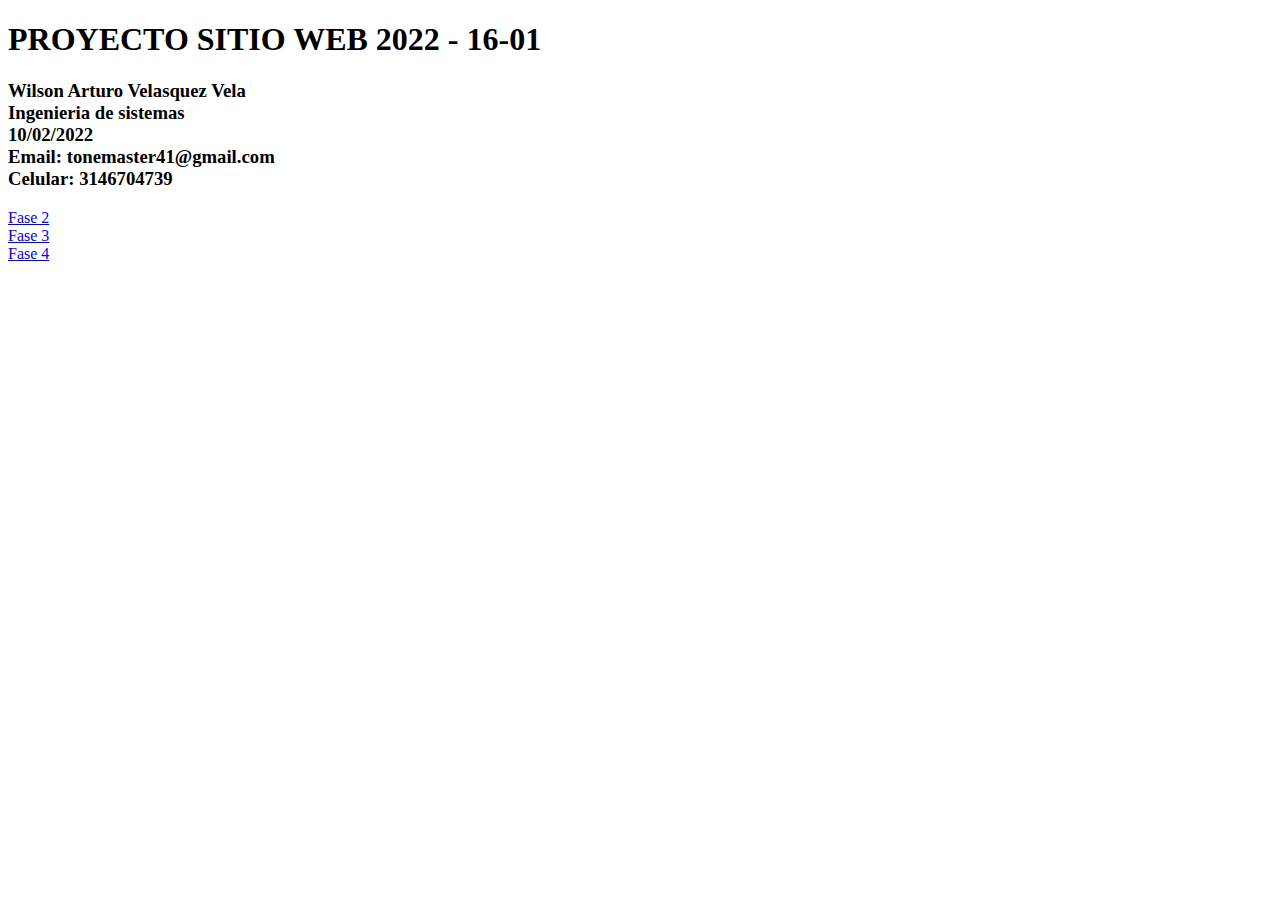
<file: index.html>
<!DOCTYPE html>
<html lang="es">

<head>
    <meta charset="UTF-8">
    <meta http-equiv="X-UA-Compatible" content="IE=edge">
    <meta name="viewport" content="width=device-width, initial-scale=1.0">
    <title>Proyecto sitio web 2022 - 16-01</title>
</head>

<body>
    <h1>PROYECTO SITIO WEB 2022 - 16-01</h1>
    <h3>
        Wilson Arturo Velasquez Vela <br />
        Ingenieria de sistemas <br />
        10/02/2022 <br />
        Email: tonemaster41@gmail.com <br />
        Celular: 3146704739 <br />
    </h3>
    <p>
        <a href="fase2/desing.html">Fase 2</a><br />
        <a href="fase3/index.html">Fase 3</a><br />
        <a href="fase4/index.html">Fase 4</a>
    </p>

</body>

</html>
</file>
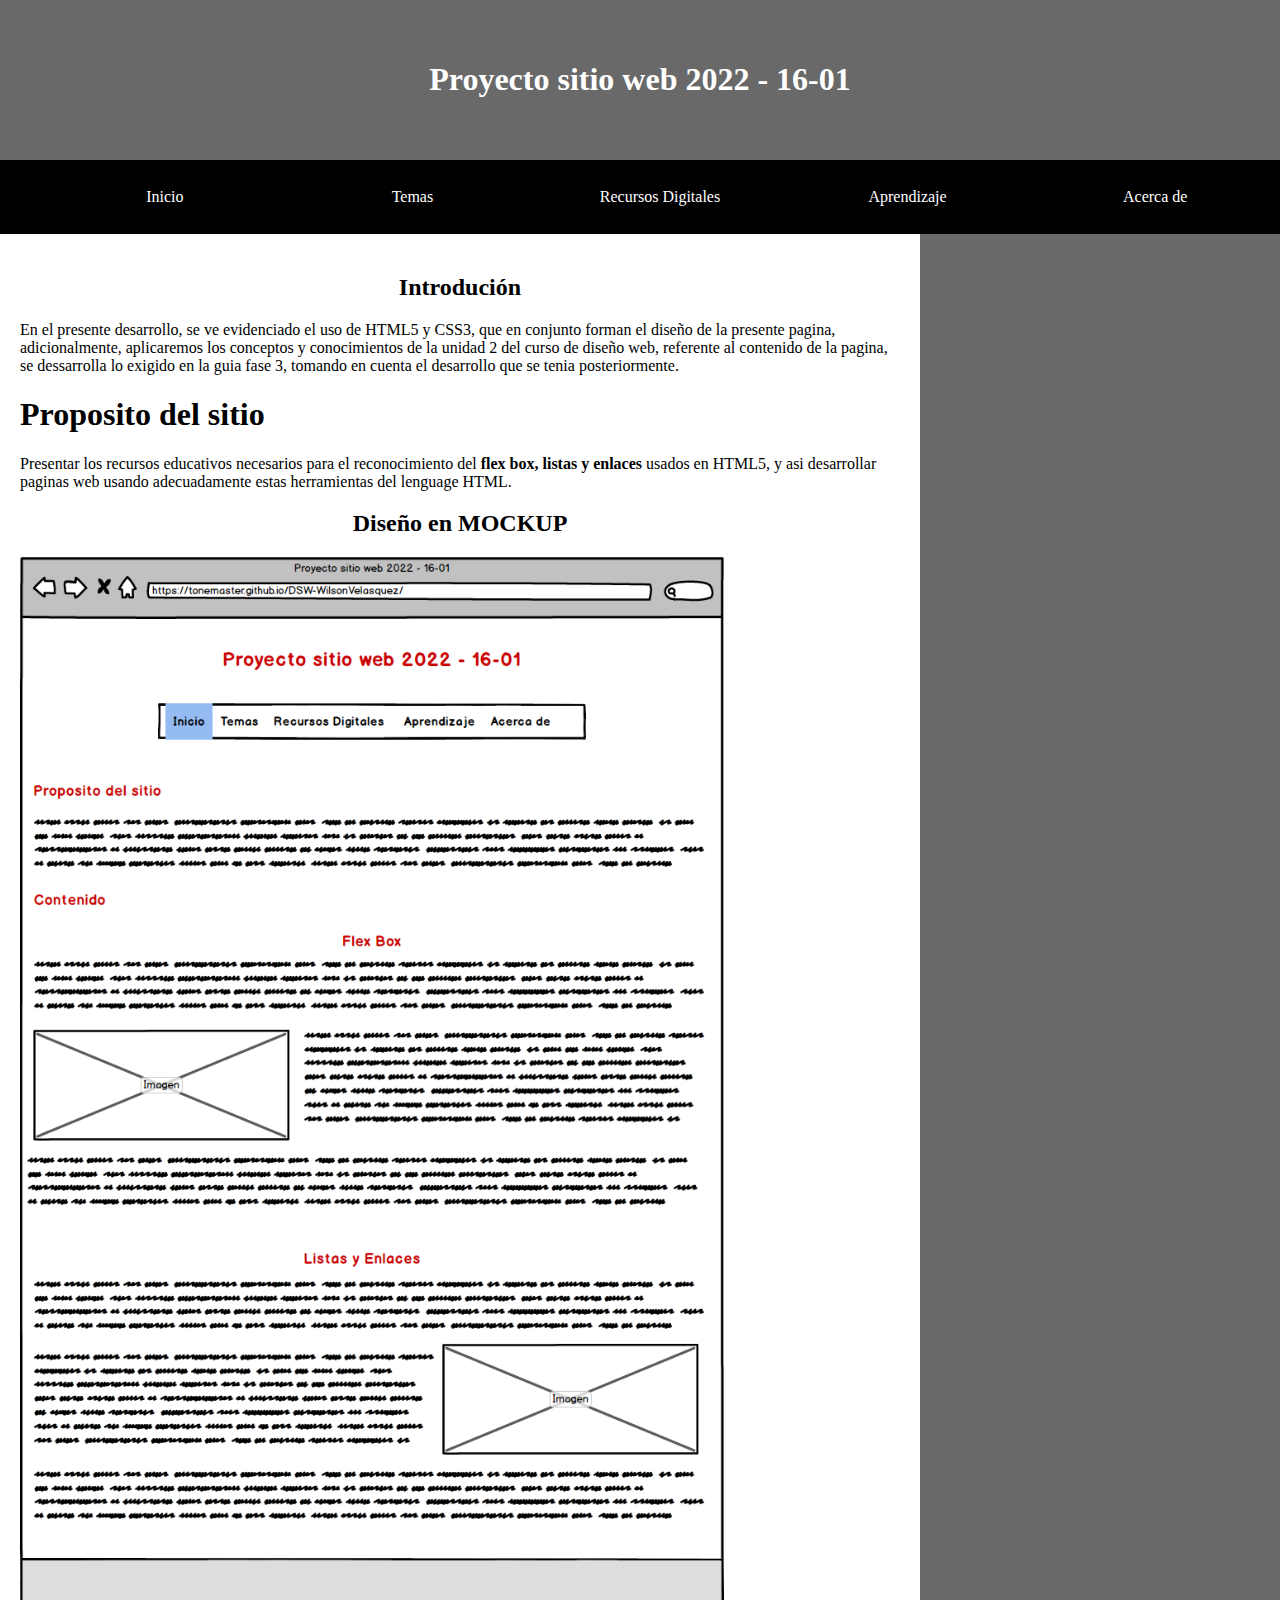
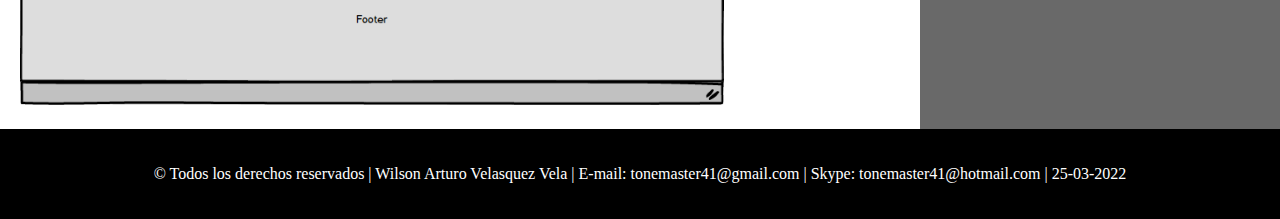
<file: fase3/index.html>
<!DOCTYPE html>
<html lang="es">

<head>
    <meta charset="UTF-8">
    <meta http-equiv="X-UA-Compatible" content="IE=edge">
    <meta name="viewport" content="width=device-width, initial-scale=1.0">
    <title>Proyecto sitio web 2022 - 16-01</title>
    <link rel="stylesheet" href="css/style.css">
</head>

<body>
    <header>
        <h1>Proyecto sitio web 2022 - 16-01</h1>
    </header>
    <nav class="menu">
        <ul>
            <li><a href="index.html">Inicio</a></li>
            <li><a href="#">Temas</a>
                <ul class="submenu">
                    <li><a href="tema1.html">Tema 1</a></li>
                    <li><a href="tema2.html">Tema 2</a></li>
                </ul>
            </li>
            <li><a href="#">Recursos Digitales</a>
                <ul class="submenu">
                    <li><a href="recurso1.html">Recurso 1</a></li>
                    <li><a href="recurso2.html">Recurso 2</a></li>
                </ul>
            </li>
            <li><a href="#">Aprendizaje</a>
                <ul class="submenu">
                    <li><a href="actividad1.html">Actividad 1</a></li>
                    <li><a href="actividad2.html">Actividad 2</a></li>
                </ul>
            </li>
            <li><a href="#">Acerca de</a>
                <ul class="submenu">
                    <li><a href="autor.html">Autor</a>
                    </li>
                </ul>
            </li>
        </ul>
    </nav>

    <section>
        <article>
            <h2>
                <center>Introdución</center>
            </h2>
            <p>En el presente desarrollo, se ve evidenciado el uso de HTML5 y CSS3, que en conjunto forman el diseño de la presente pagina, adicionalmente, aplicaremos los conceptos y conocimientos de la unidad 2 del curso
                de diseño web, referente al contenido de la pagina, se dessarrolla lo exigido en la guia fase 3, tomando en
                cuenta el desarrollo que se tenia posteriormente.
            </p>
            <h1>Proposito del sitio</h1>
            <p>Presentar los recursos educativos necesarios para el reconocimiento del <strong>flex box, listas y
                    enlaces</strong> usados en HTML5, y asi desarrollar paginas web usando adecuadamente estas
                herramientas
                del lenguage
                HTML.</p>




            <h2>
                <center>Diseño en MOCKUP</center>
            </h2>
            <img src="Recursos/DSW_Fase2_Mockup.png" alt="Diseño del sitio en Mockup" width="80%">

        </article>

        <aside>
            <iframe
                src="https://www.facebook.com/plugins/page.php?href=https%3A%2F%2Fwww.facebook.com%2FUniversidadUNAD%2F&tabs=timeline&width=340&height=700&small_header=false&adapt_container_width=true&hide_cover=false&show_facepile=true&appId"
                width="340" height="700" style="border:none;overflow:hidden" scrolling="no" frameborder="0"
                allowfullscreen="true"
                allow="autoplay; clipboard-write; encrypted-media; picture-in-picture; web-share">
            </iframe>
        </aside>

    </section>

    <footer>
        <p> &copy; Todos los derechos reservados | Wilson Arturo Velasquez Vela | E-mail: tonemaster41@gmail.com |
            Skype: tonemaster41@hotmail.com | 25-03-2022</p>
    </footer>

</body>

</html>
</file>
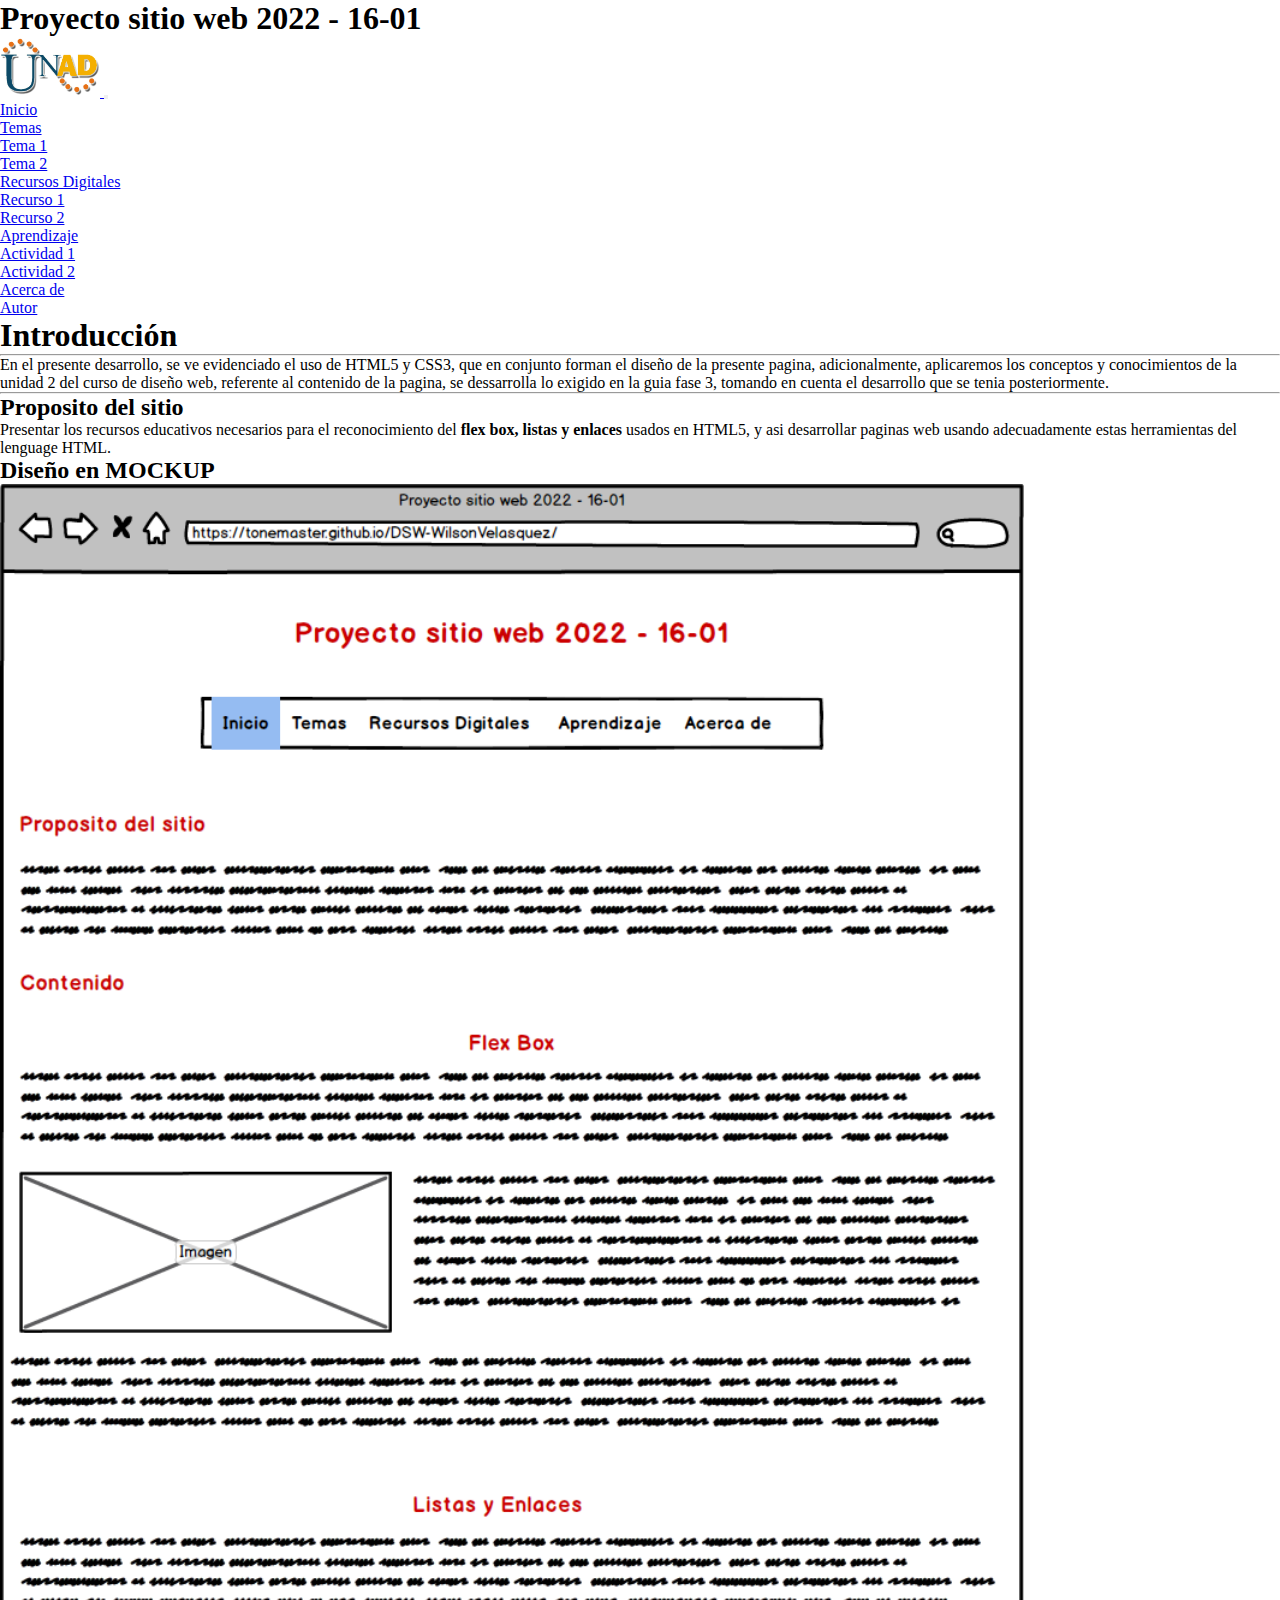
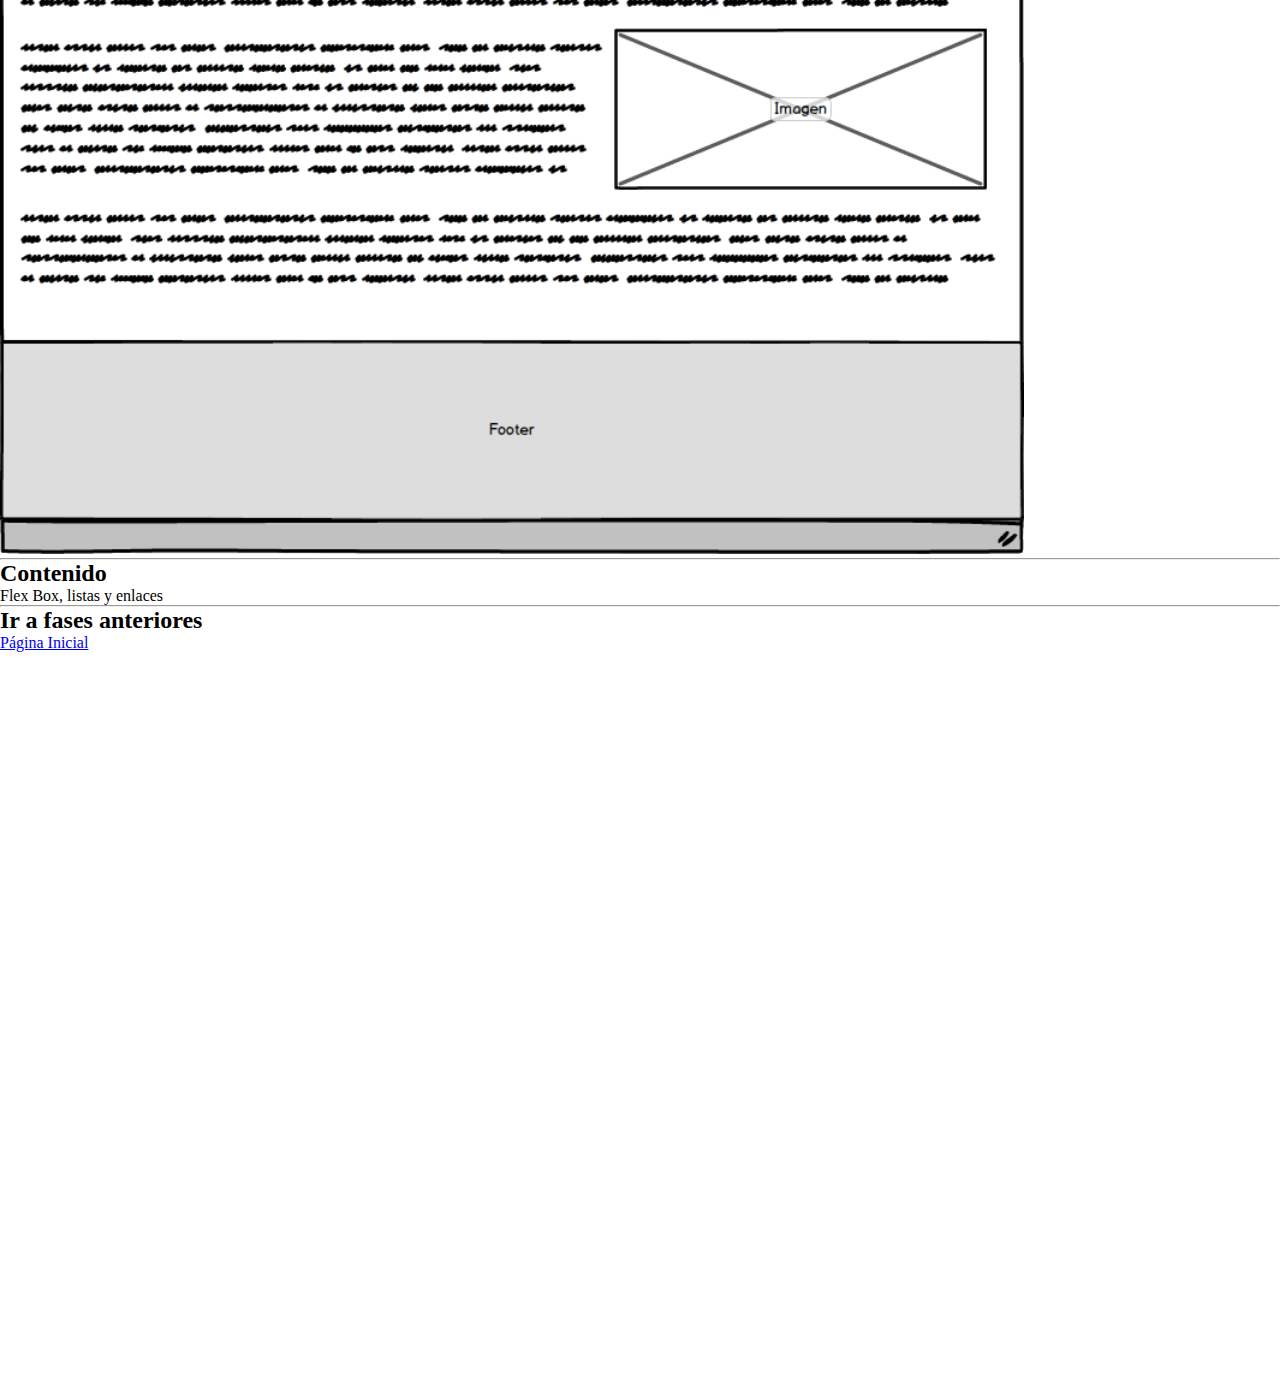
<file: fase4/index.html>
<!DOCTYPE html>
<html lang="es">

<head>
    <meta charset="UTF-8">
    <meta http-equiv="X-UA-Compatible" content="IE=edge">
    <meta name="viewport" content="width=device-width, initial-scale=1.0">
    <meta name="description" content="Pagina principal del proyecto de diseño web 2022 - 16-01">
    <title>Proyecto sitio web 2022 - 16-01</title>
    <link href="https://cdn.jsdelivr.net/npm/bootstrap@5.0.2/dist/css/bootstrap.min.css" rel="stylesheet"
        integrity="sha384-EVSTQN3/azprG1Anm3QDgpJLIm9Nao0Yz1ztcQTwFspd3yD65VohhpuuCOmLASjC" crossorigin="anonymous">
    <link rel="stylesheet" href="css/main.css">

</head>

<body>
    <div class="container-fluid">
        <header class="row py-5 bg-light">
            <div class="col text-center fw-normal">
                <h1>Proyecto sitio web 2022 - 16-01</h1>
            </div>
        </header>
    </div>

    <nav class="navbar navbar-expand-sm navbar-dark bg-dark px-1">
        <div class="container-fluid">
            <a class="navbar-brand" href="index.html">
                <img src="Recursos/LOGO-3-UNAD.png" alt="logo unad" width="100">
            </a>
            <button class="navbar-toggler" type="button" data-bs-toggle="collapse" data-bs-target="#navbarNavDropdown"
                aria-controls="navbarNavDropdown" aria-expanded="false" aria-label="Toggle navigation">
                <span class="navbar-toggler-icon"></span>
            </button>


            <div class="collapse navbar-collapse justify-content-end" id="navbarNavDropdown">
                <ul class="navbar-nav">
                    <li class="nav-item"><a class="nav-link" href="index.html">Inicio</a></li>
                    <li class="nav-item dropdown">
                        <a class="nav-link dropdown-toggle" href="#" id="navbarDropdownMenuLink" role="button"
                            data-bs-toggle="dropdown" aria-expanded="false">
                            Temas
                        </a>
                        <ul class="dropdown-menu" aria-labelledby="navbarDropdownMenuLink">
                            <li><a class="dropdown-item" href="tema1.html">Tema 1</a></li>
                            <li><a class="dropdown-item" href="tema2.html">Tema 2</a></li>
                        </ul>
                    </li>
                    <li class="nav-item dropdown">
                        <a class="nav-link dropdown-toggle" href="#" id="navbarDropdownMenuLink" role="button"
                            data-bs-toggle="dropdown" aria-expanded="false">
                            Recursos Digitales
                        </a>
                        <ul class="dropdown-menu" aria-labelledby="navbarDropdownMenuLink">
                            <li><a class="dropdown-item" href="recurso1.html">Recurso 1</a></li>
                            <li><a class="dropdown-item" href="recurso2.html">Recurso 2</a></li>
                        </ul>
                    </li>
                    <li class="nav-item dropdown">
                        <a class="nav-link dropdown-toggle" href="#" id="navbarDropdownMenuLink" role="button"
                            data-bs-toggle="dropdown" aria-expanded="false">
                            Aprendizaje
                        </a>
                        <ul class="dropdown-menu" aria-labelledby="navbarDropdownMenuLink">
                            <li><a class="dropdown-item" href="actividad1.html">Actividad 1</a></li>
                            <li><a class="dropdown-item" href="actividad2.html">Actividad 2</a></li>
                        </ul>
                    </li>
                    <li class="nav-item dropdown">
                        <a class="nav-link dropdown-toggle" href="#" id="navbarDropdownMenuLink" role="button"
                            data-bs-toggle="dropdown" aria-expanded="false">
                            Acerca de
                        </a>
                        <ul class="dropdown-menu" aria-labelledby="navbarDropdownMenuLink">
                            <li><a class="dropdown-item" href="autor.html">Autor</a></li>
                        </ul>
                    </li>
                </ul>
            </div>
        </div>
    </nav>

    <section>
        <div class="container-fluid">
            <div class="row row-cols-md-2">
                <div class="col-md-9 col-sm-12 px-4 py-3">
                    <article>
                        <h1 class="text-center">
                            Introducción
                        </h1>
                        <hr>
                        <p>
                            En el presente desarrollo, se ve evidenciado el uso de HTML5 y CSS3, que en conjunto forman
                            el diseño de la presente pagina, adicionalmente, aplicaremos los conceptos y conocimientos
                            de la unidad 2 del curso
                            de diseño web, referente al contenido de la pagina, se dessarrolla lo exigido en la guia
                            fase 3, tomando en
                            cuenta el desarrollo que se tenia posteriormente.
                        </p>
                        <hr>

                        <h2>Proposito del sitio</h2>
                        <p>Presentar los recursos educativos necesarios para el reconocimiento del <strong>flex box,
                                listas y
                                enlaces</strong> usados en HTML5, y asi desarrollar paginas web usando adecuadamente
                            estas
                            herramientas
                            del lenguage
                            HTML.</p>

                        <h2 class="text-center">
                            Diseño en MOCKUP
                        </h2>
                        <img src="Recursos/DSW_Fase2_Mockup.png" alt="Diseño del sitio en Mockup" width="80%"
                            class="rounder mx-auto d-block">
                        <hr>
                        <h2>
                            Contenido
                        </h2>
                        <p>Flex Box, listas y enlaces</p>
                        <hr>
                        <h2>Ir a fases anteriores</h2>
                        <div class="text-center">
                            <a class="btn btn-warning" href="../index.html" role="button">Página Inicial</a>
                        </div>

                    </article>
                </div>

                <div class="col-md-3 col-sm-12 p-3 bg-secondary text-center">
                    <aside>
                        <iframe
                            src="https://www.facebook.com/plugins/page.php?href=https%3A%2F%2Fwww.facebook.com%2FUniversidadUNAD%2F&tabs=timeline&width=340&height=700&small_header=false&adapt_container_width=true&hide_cover=false&show_facepile=true&appId"
                            width="340" height="700" style="border:none;overflow:hidden" scrolling="no" frameborder="0"
                            allowfullscreen="true"
                            allow="autoplay; clipboard-write; encrypted-media; picture-in-picture; web-share">
                        </iframe>
                    </aside>
                </div>
            </div>
        </div>
    </section>




    <script src="https://cdn.jsdelivr.net/npm/bootstrap@5.0.2/dist/js/bootstrap.bundle.min.js"
        integrity="sha384-MrcW6ZMFYlzcLA8Nl+NtUVF0sA7MsXsP1UyJoMp4YLEuNSfAP+JcXn/tWtIaxVXM" crossorigin="anonymous">
        </script>

    <div id="footer">
        <div class="row justify-content-md-center py-5 bg-dark m-0">
            <div class="col text-center text-light fw-normal px-4">
                <p> &copy; Todos los derechos reservados | Wilson Arturo Velasquez Vela | E-mail: tonemaster41@gmail.com
                    | Skype: tonemaster41@hotmail.com | 25-03-2022</p>
            </div>
        </div>
    </div>
</body>

</html>
</file>
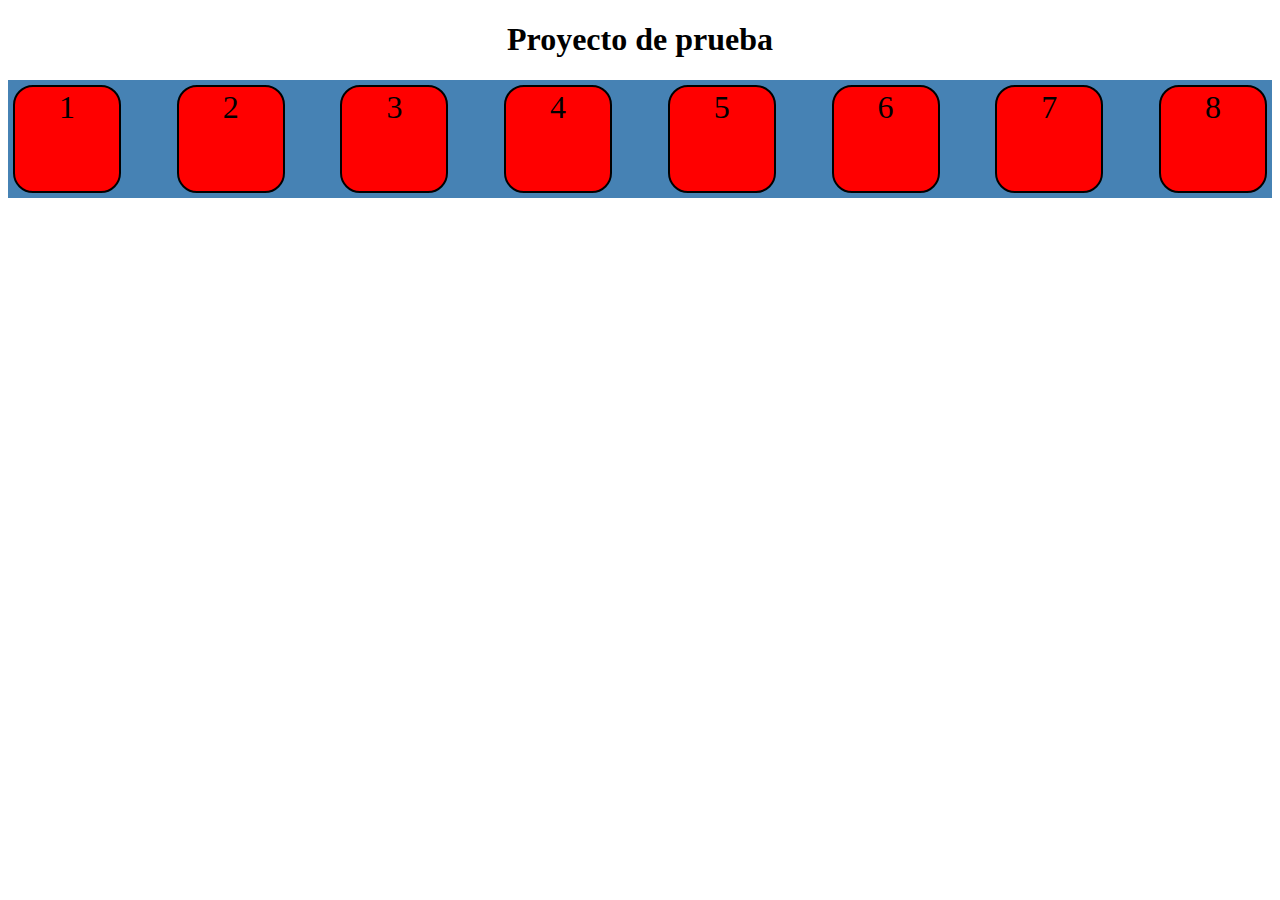
<file: prueba/index.html>
<!DOCTYPE html>
<html lang="en">

<head>
    <meta charset="UTF-8">
    <meta http-equiv="X-UA-Compatible" content="IE=edge">
    <meta name="viewport" content="width=device-width, initial-scale=1.0">
    <title>Document</title>
    <link rel="stylesheet" href="css/style.css">
</head>

<body>
    <header>
        <h1>Proyecto de prueba</h1>
    </header>

    <div class="contenedor">
        <div class="item">1</div>
        <div class="item">2</div>
        <div class="item">3</div>
        <div class="item">4</div>
        <div class="item">5</div>
        <div class="item">6</div>
        <div class="item">7</div>
        <div class="item">8</div>
    </div>

</body>

</html>
</file>
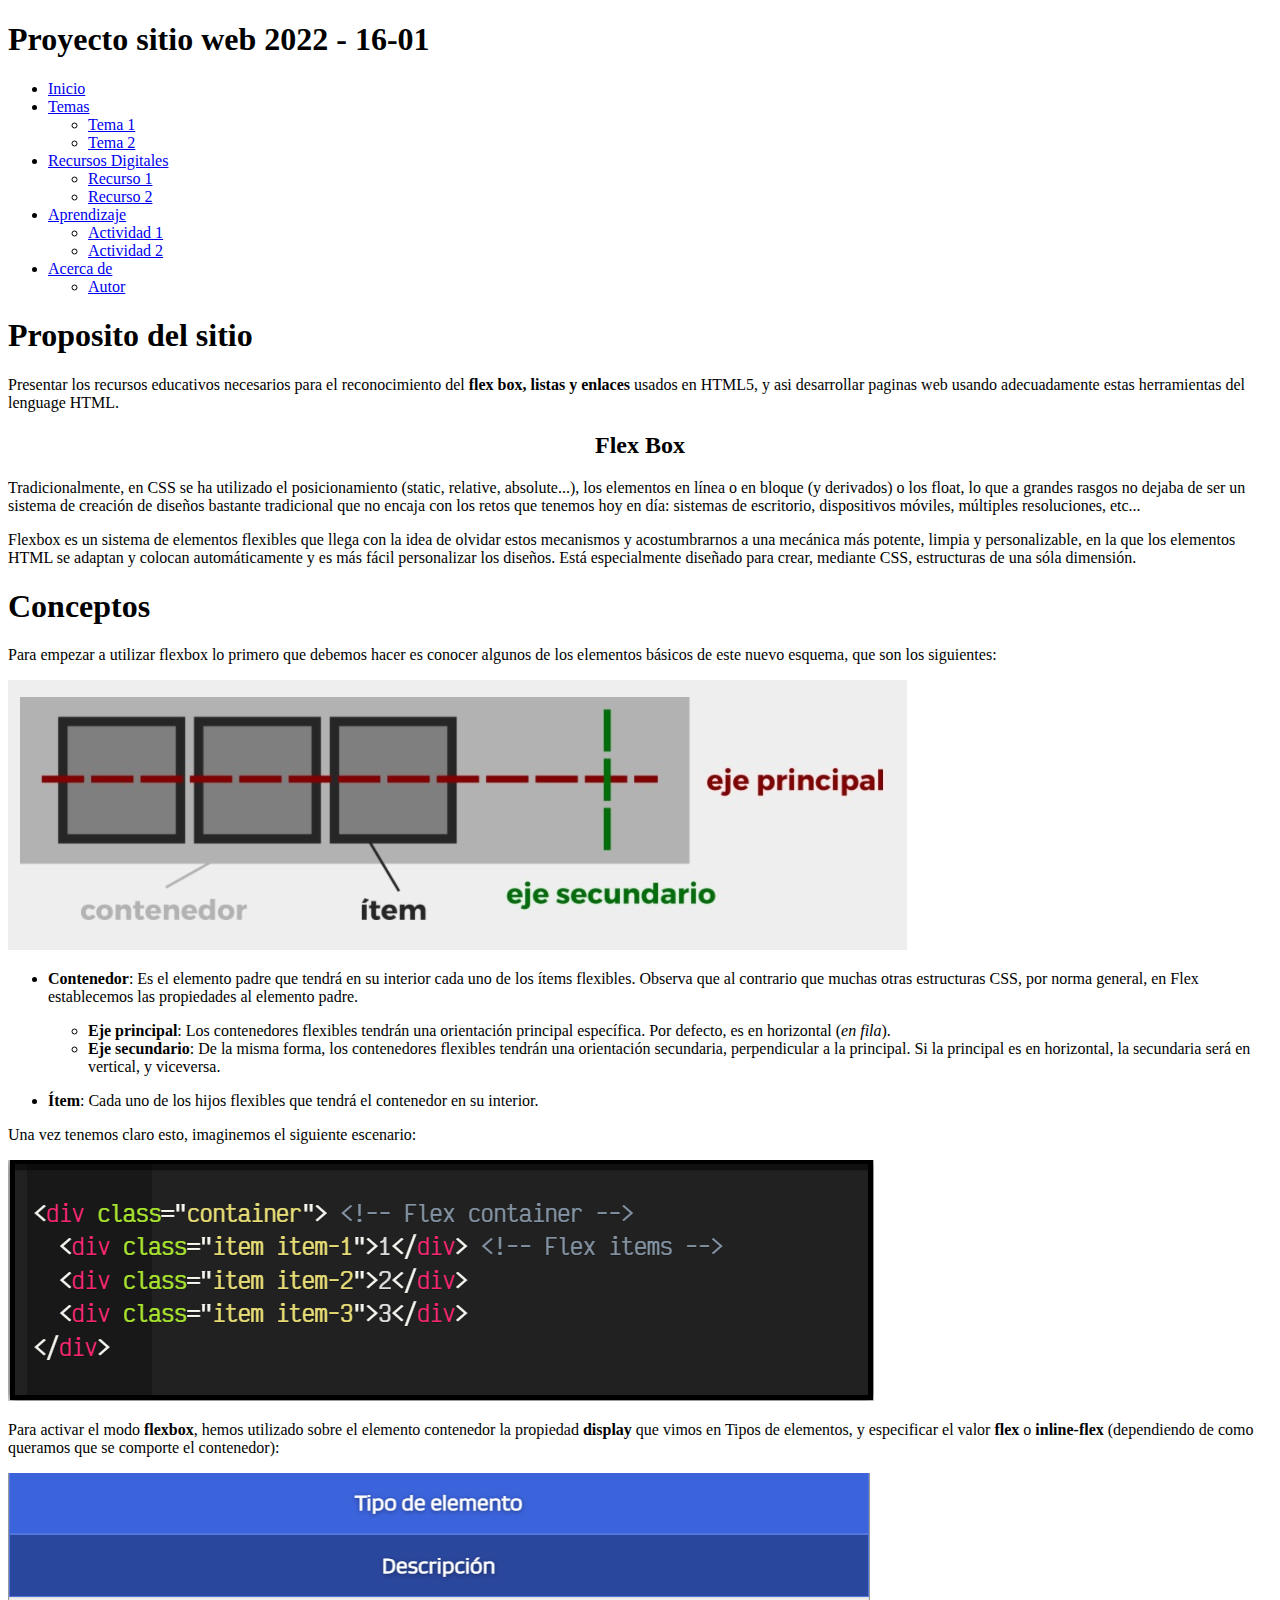
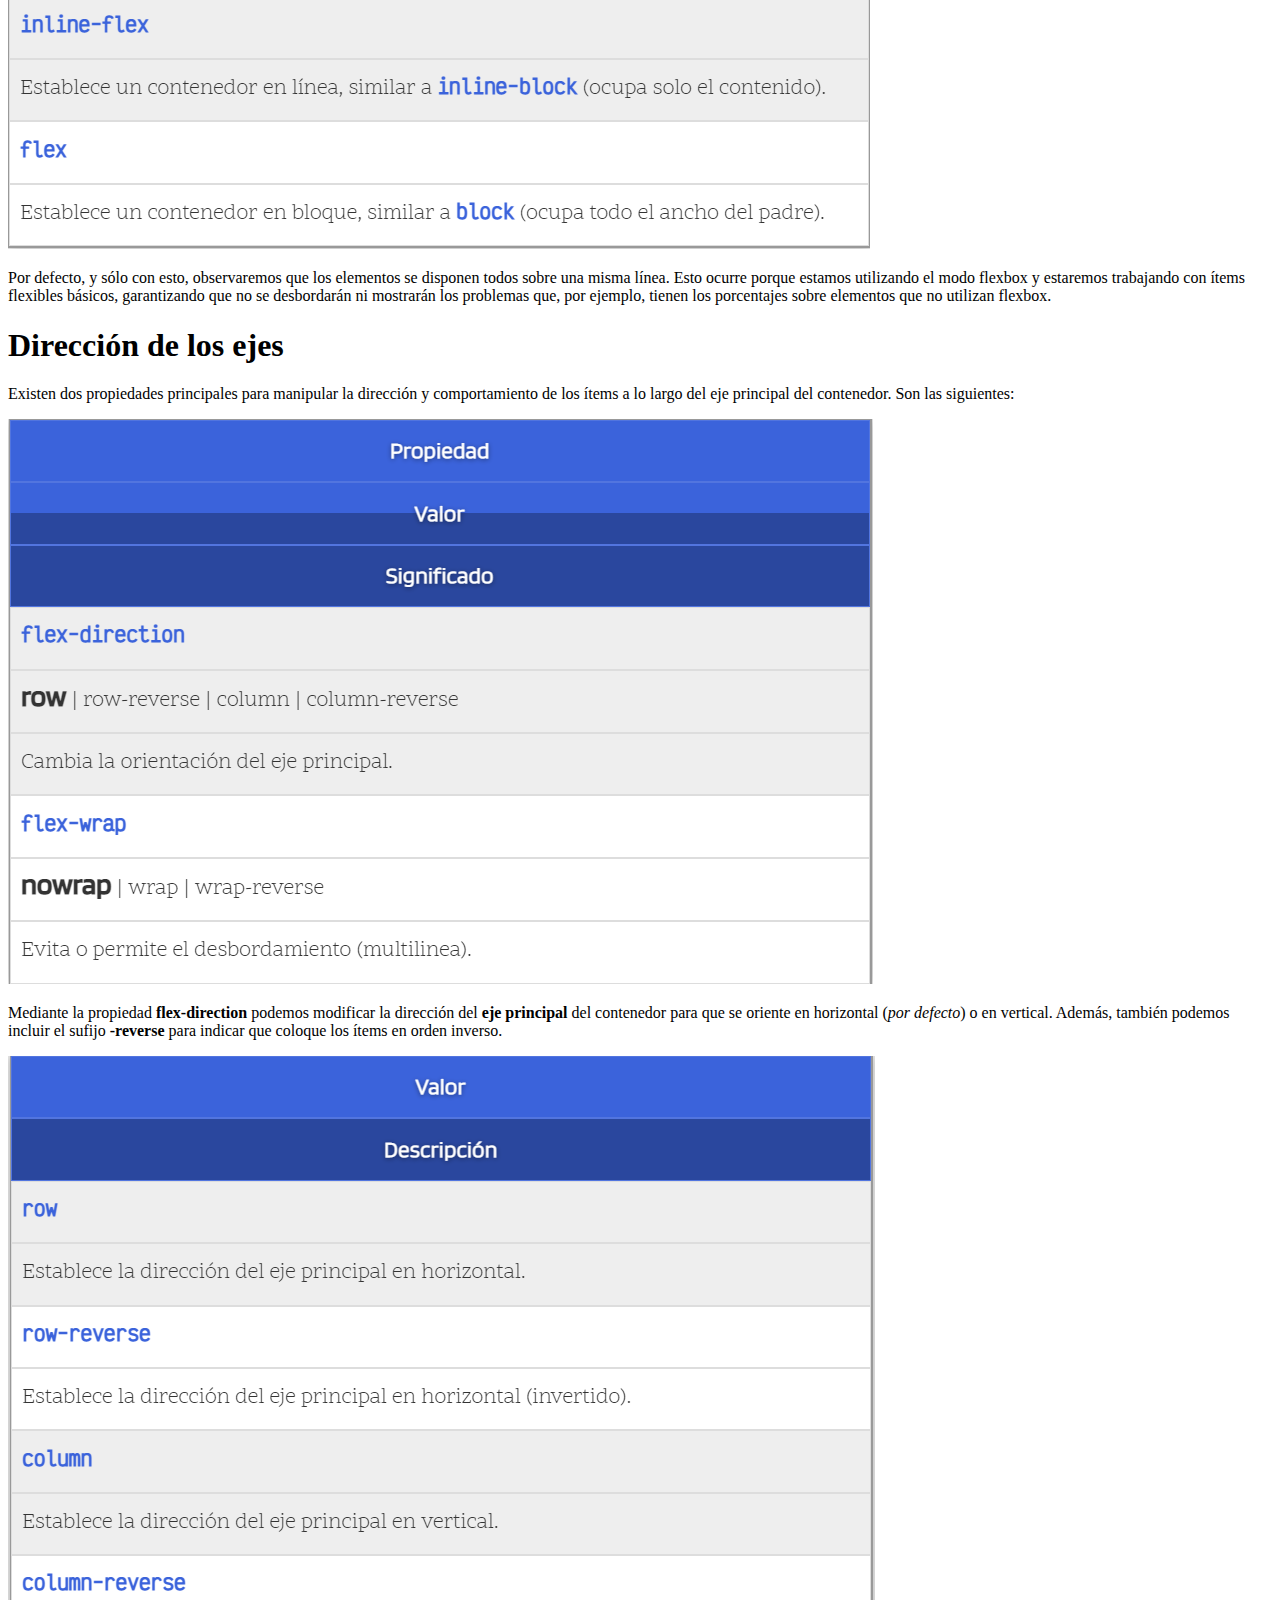
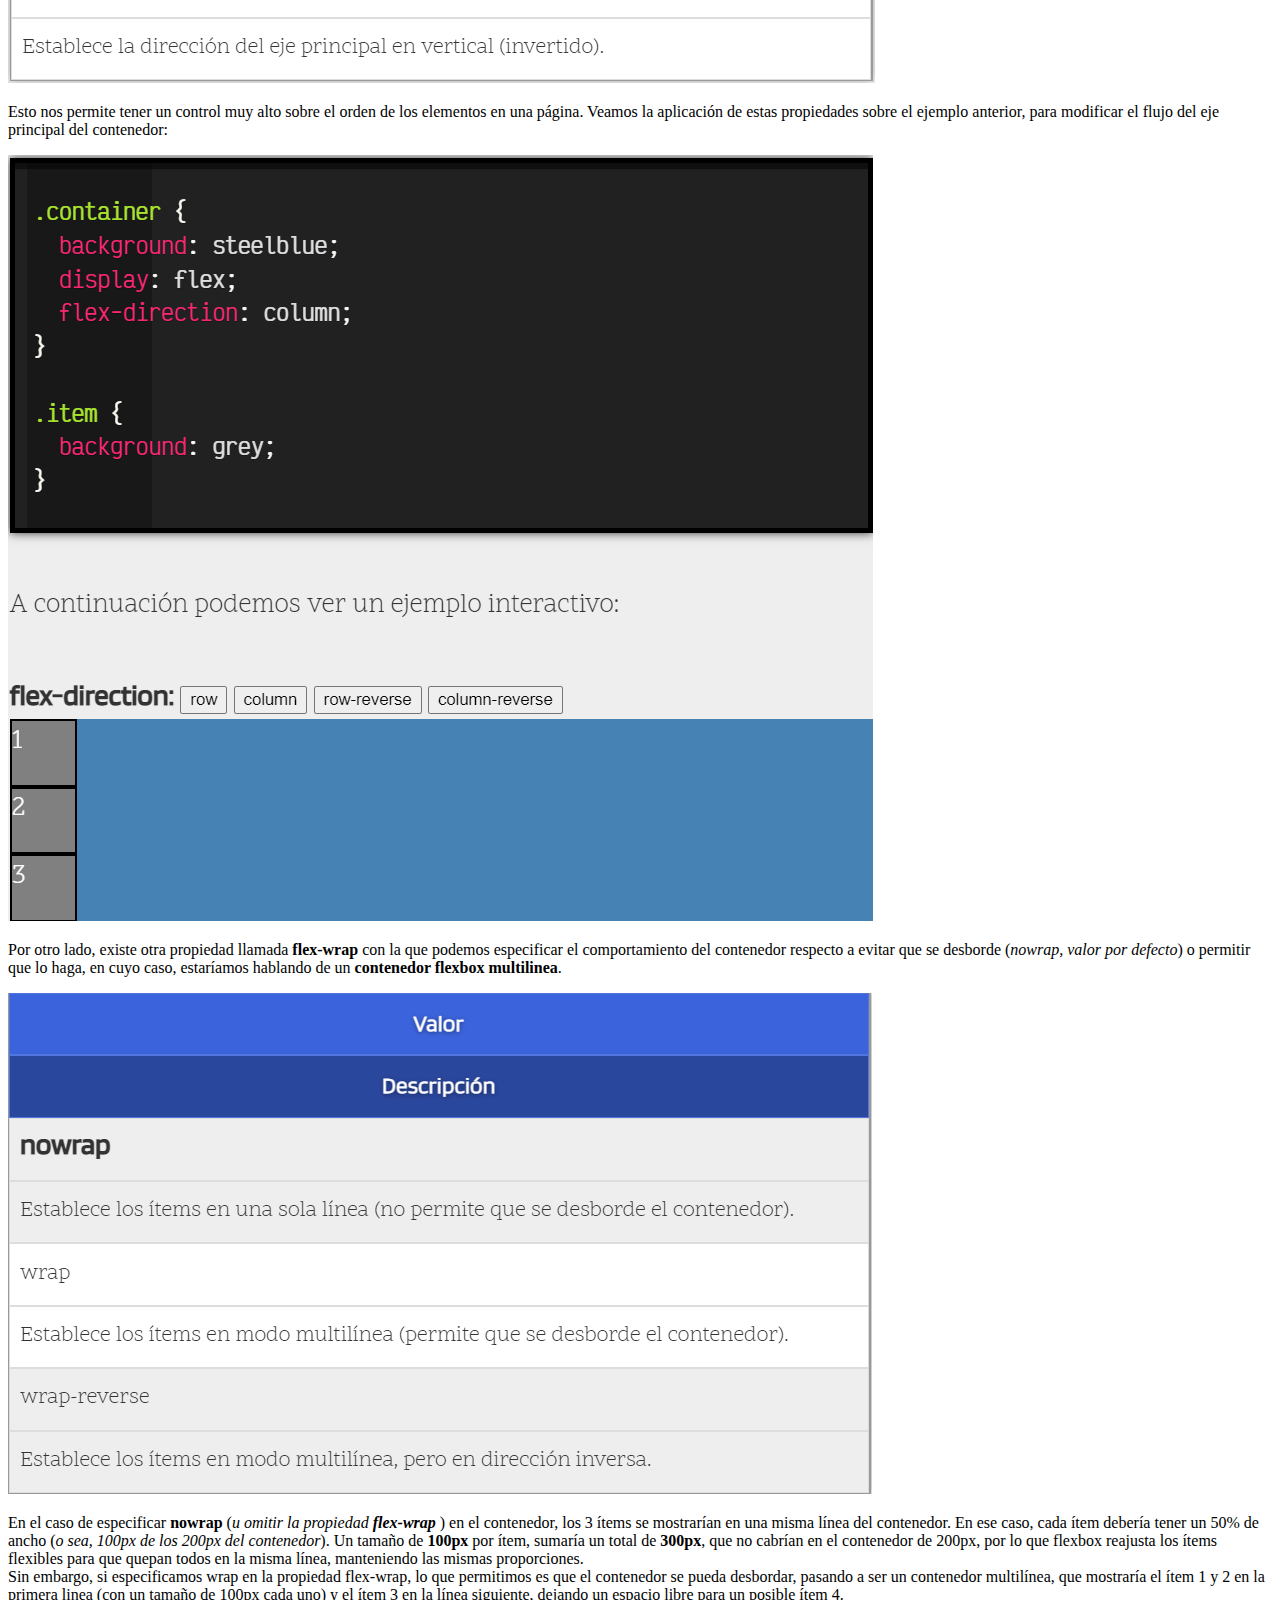
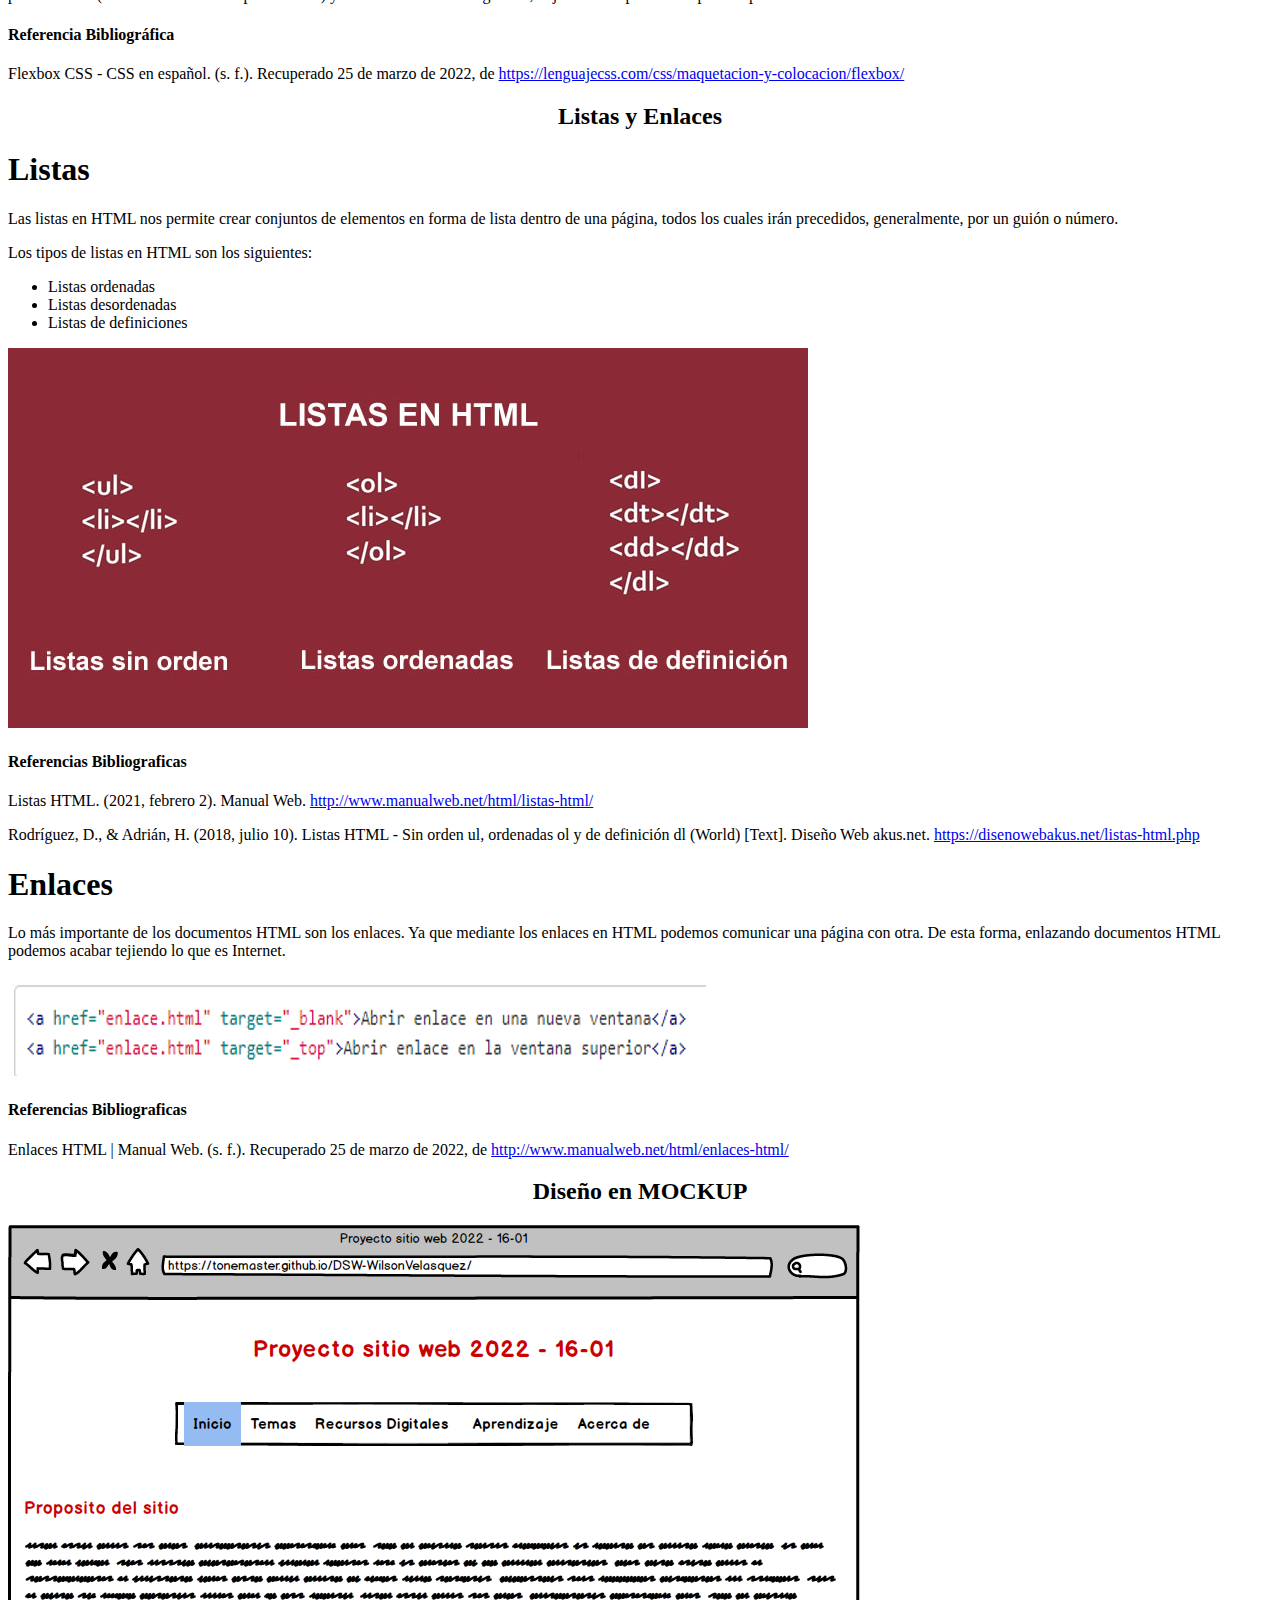
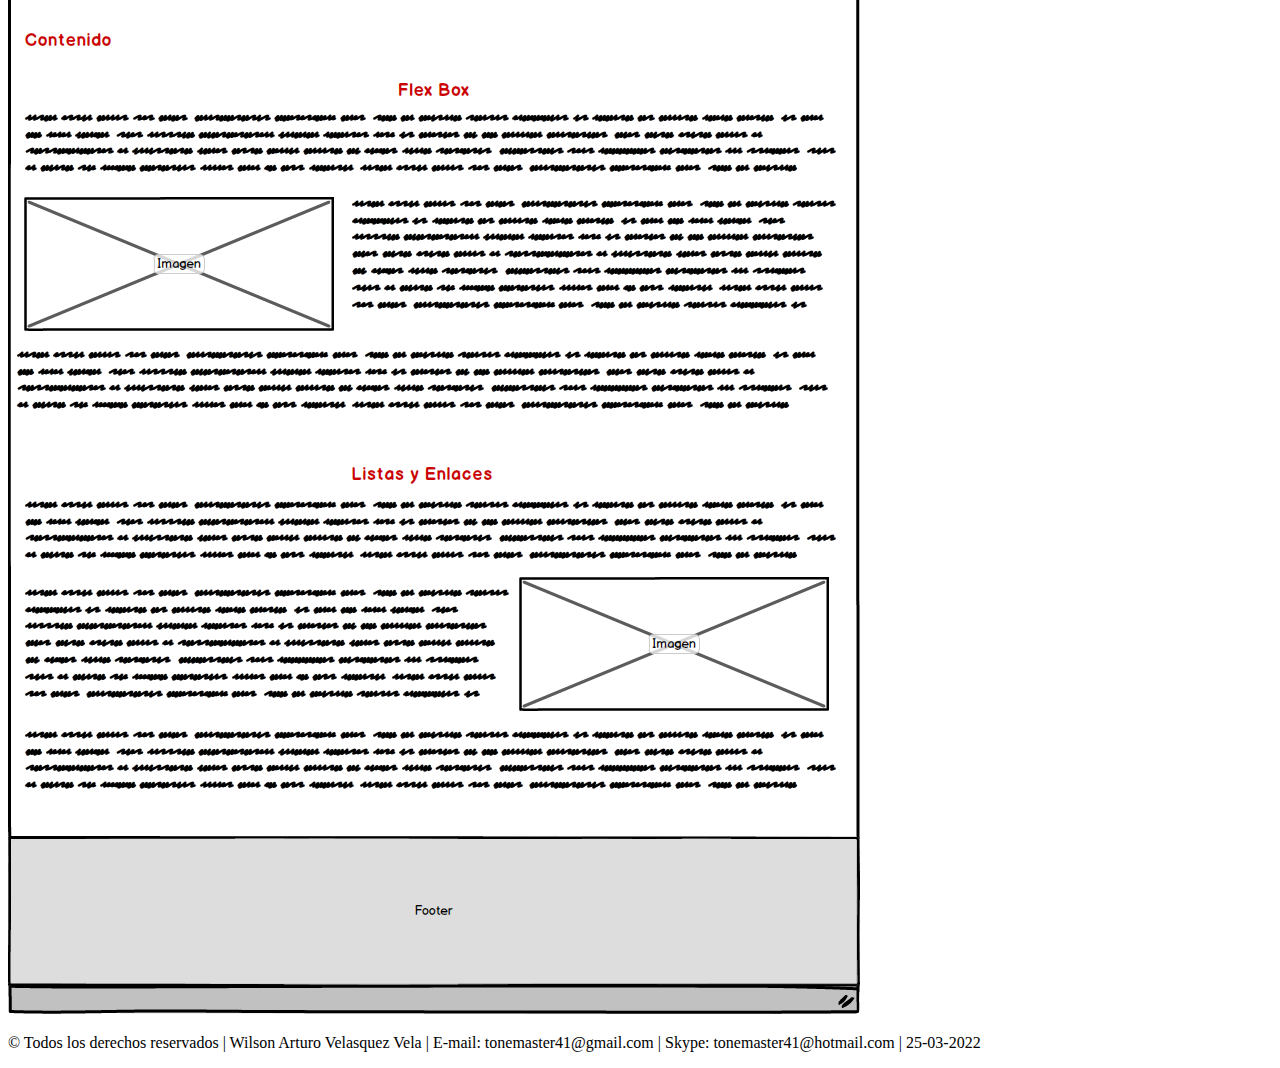
<file: fase2/desing.html>
<!DOCTYPE html>
<html lang="es">

<head>
    <meta charset="UTF-8">
    <meta http-equiv="X-UA-Compatible" content="IE=edge">
    <meta name="viewport" content="width=device-width, initial-scale=1.0">
    <title>Proyecto sitio web 2022 - 16-01</title>
</head>

<body>
    <header>
        <h1>Proyecto sitio web 2022 - 16-01</h1>
    </header>
    <nav>
        <ul>
            <li><a href="#">Inicio</a></li>
            <li><a href="#">Temas</a></li>
            <ul>
                <li><a href="#">Tema 1</a></li>
                <li><a href="#">Tema 2</a></li>
            </ul>
            <li><a href="#">Recursos Digitales</a></li>
            <ul>
                <li><a href="#">Recurso 1</a></li>
                <li><a href="#">Recurso 2</a></li>
            </ul>
            <li><a href="#">Aprendizaje</a></li>
            <ul>
                <li><a href="#">Actividad 1</a></li>
                <li><a href="#">Actividad 2</a></li>
            </ul>
            <li><a href="#">Acerca de</a></li>
            <ul>
                <li><a href="#">Autor</a>
                </li>
            </ul>
        </ul>
    </nav>

    <section>
        <h1>Proposito del sitio</h1>
        <p>Presentar los recursos educativos necesarios para el reconocimiento del <strong>flex box, listas y
                enlaces</strong> usados en HTML5, y asi desarrollar paginas web usando adecuadamente estas herramientas
            del lenguage
            HTML.</p>

        <article>
            <center>
                <h2>Flex Box</h2>
            </center>
            <p>Tradicionalmente, en CSS se ha utilizado el posicionamiento (static, relative, absolute...), los
                elementos en línea o en bloque (y derivados) o los float, lo que a grandes rasgos no dejaba de ser un
                sistema de creación de diseños bastante tradicional que no encaja con los retos que tenemos hoy en día:
                sistemas de escritorio, dispositivos móviles, múltiples resoluciones, etc...</p>
            <p>Flexbox es un sistema de elementos flexibles que llega con la idea de olvidar estos mecanismos y
                acostumbrarnos a una mecánica más potente, limpia y personalizable, en la que los elementos HTML se
                adaptan y colocan automáticamente y es más fácil personalizar los diseños. Está especialmente diseñado
                para crear, mediante CSS, estructuras de una sóla dimensión.</p>
            <h1>Conceptos</h1>
            <p>Para empezar a utilizar flexbox lo primero que debemos hacer es conocer algunos de los elementos básicos
                de este nuevo esquema, que son los siguientes:</p>
            <img src="Recursos/flexbox1.jpg" alt="Conceptos básicos" />
            <ul>
                <li>
                    <p><strong>Contenedor</strong>: Es el elemento padre que tendrá en su interior cada uno de los ítems
                        flexibles. Observa que al contrario que muchas otras estructuras CSS, por norma general, en Flex
                        establecemos las propiedades al elemento padre.</p>
                    <ul>
                        <li><strong>Eje principal</strong>: Los contenedores flexibles tendrán una orientación principal
                            específica. Por defecto, es en horizontal (<em>en fila</em>).</li>
                        <li><strong>Eje secundario</strong>: De la misma forma, los contenedores flexibles tendrán una
                            orientación secundaria, perpendicular a la principal. Si la principal es en horizontal, la
                            secundaria será en vertical, y viceversa.</li>
                    </ul>
                </li>
                <li>
                    <p><strong>Ítem</strong>: Cada uno de los hijos flexibles que tendrá el contenedor en su interior.
                    </p>
                </li>
            </ul>
            <p>Una vez tenemos claro esto, imaginemos el siguiente escenario:</p>
            <img src="Recursos/flexbox2.png" alt="Esenario">
            <p>Para activar el modo <strong>flexbox</strong>, hemos utilizado sobre el elemento contenedor la propiedad
                <strong>display</strong> que vimos
                en Tipos de elementos, y especificar el valor <strong>flex</strong> o <strong>inline-flex</strong>
                (dependiendo de como queramos que se
                comporte el contenedor):
            </p>
            <img src="Recursos/flexbox3.png" alt="Modo flexbox">
            <p>Por defecto, y sólo con esto, observaremos que los elementos se disponen todos sobre una misma línea.
                Esto ocurre porque estamos utilizando el modo flexbox y estaremos trabajando con ítems flexibles
                básicos, garantizando que no se desbordarán ni mostrarán los problemas que, por ejemplo, tienen los
                porcentajes sobre elementos que no utilizan flexbox.</p>

            <h1>Dirección de los ejes</h1>
            <p>Existen dos propiedades principales para manipular la dirección y comportamiento de los ítems a lo largo
                del eje principal del contenedor. Son las siguientes:</p>
            <img src="Recursos/flexbox4.png" alt="Dirección de eje">
            <p>Mediante la propiedad <strong>flex-direction</strong> podemos modificar la dirección del <strong>eje
                    principal</strong> del contenedor para
                que se oriente en horizontal (<em>por defecto</em>) o en vertical. Además, también podemos incluir el
                sufijo
                <strong>-reverse</strong> para indicar que coloque los ítems en orden inverso.
            </p>
            <img src="Recursos/flexbox5.png" alt="Direción del eje principal">
            <p>Esto nos permite tener un control muy alto sobre el orden de los elementos en una página. Veamos la
                aplicación de estas propiedades sobre el ejemplo anterior, para modificar el flujo del eje principal del
                contenedor:</p>
            <img src="Recursos/flexbox6.png" alt="Ejemplo flex-direction">
            <p>Por otro lado, existe otra propiedad llamada <strong>flex-wrap</strong> con la que podemos especificar el
                comportamiento del contenedor respecto a evitar que se desborde (<em>nowrap, valor por defecto</em>) o
                permitir que lo haga, en cuyo caso, estaríamos hablando de un <strong>contenedor flexbox
                    multilinea</strong>.</p>
            <img src="Recursos/flexbox7.png" alt="flex-wrap">
            <p>En el caso de especificar <strong>nowrap</strong> (<em>u omitir la propiedad
                    <strong>flex-wrap</strong></em> ) en el contenedor, los 3 ítems se
                mostrarían en una misma línea del contenedor. En ese caso, cada ítem debería tener un 50% de ancho
                (<em>o
                    sea, 100px de los 200px del contenedor</em>). Un tamaño de <strong>100px</strong> por ítem, sumaría
                un total de <strong>300px</strong>, que no
                cabrían en el contenedor de 200px, por lo que flexbox reajusta los ítems flexibles para que quepan todos
                en la misma línea, manteniendo las mismas proporciones.<br>

                Sin embargo, si especificamos wrap en la propiedad flex-wrap, lo que permitimos es que el contenedor se
                pueda desbordar, pasando a ser un contenedor multilínea, que mostraría el ítem 1 y 2 en la primera linea
                (con un tamaño de 100px cada uno) y el ítem 3 en la línea siguiente, dejando un espacio libre para un
                posible ítem 4.</p>

            <h4>Referencia Bibliográfica</h4>
            <p>Flexbox CSS - CSS en español. (s. f.). Recuperado 25 de marzo de 2022, de <a
                    href="https://lenguajecss.com/css/maquetacion-y-colocacion/flexbox/">https://lenguajecss.com/css/maquetacion-y-colocacion/flexbox/</a>
            </p>
        </article>

        <article>
            <center>
                <h2>Listas y Enlaces</h2>
            </center>
            <h1>Listas</h1>
            <p>Las listas en HTML nos permite crear conjuntos de elementos en forma de lista dentro de una página, todos
                los cuales irán precedidos, generalmente, por un guión o número.</p>
            <p>Los tipos de listas en HTML son los siguientes:</p>
            <ul>
                <li>Listas ordenadas</li>
                <li>Listas desordenadas</li>
                <li>Listas de definiciones</li>
            </ul>
            <img src="Recursos/listas.jpg" alt="Listas tipos">
            <h4>Referencias Bibliograficas</h4>
            <p>Listas HTML. (2021, febrero 2). Manual Web. <a
                    href="http://www.manualweb.net/html/listas-html/">http://www.manualweb.net/html/listas-html/</a></p>
            <p>Rodríguez, D., & Adrián, H. (2018, julio 10). Listas HTML - Sin orden ul, ordenadas ol y de definición dl
                (World) [Text]. Diseño Web akus.net. <a
                    href="https://disenowebakus.net/listas-html.php">https://disenowebakus.net/listas-html.php</a></p>

            <h1>Enlaces</h1>
            <p>Lo más importante de los documentos HTML son los enlaces. Ya que mediante los enlaces en HTML podemos
                comunicar una página con otra. De esta forma, enlazando documentos HTML podemos acabar tejiendo lo que
                es Internet.</p>
            <img src="Recursos/enlaces.png" alt="Enlaces tipos">
            <h4>Referencias Bibliograficas</h4>
            <p>Enlaces HTML | Manual Web. (s. f.). Recuperado 25 de marzo de 2022, de
                <a href="http://www.manualweb.net/html/enlaces-html/">http://www.manualweb.net/html/enlaces-html/</a>
            </p>
        </article>

        <article>
            <h2><center>Diseño en MOCKUP</center></h2>
            <img src="Recursos/DSW_Fase2_Mockup.png" alt="Diseño del sitio en Mockup">
        </article>
    </section>
    <footer>
        <p> &copy; Todos los derechos reservados | Wilson Arturo Velasquez Vela | E-mail: tonemaster41@gmail.com |
            Skype: tonemaster41@hotmail.com | 25-03-2022</p>
    </footer>
</body>

</html>
</file>
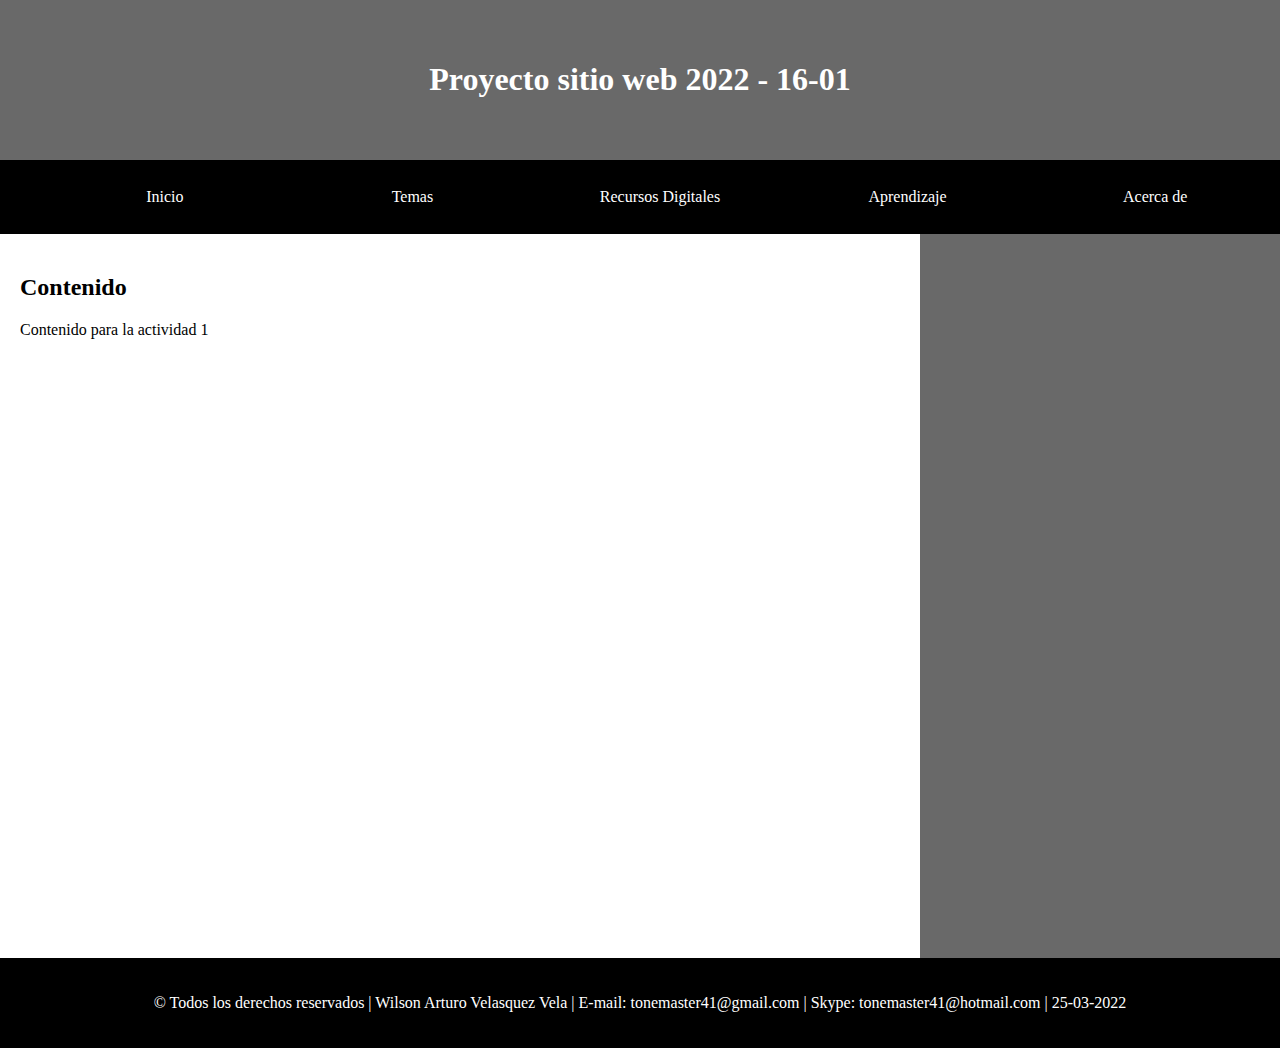
<file: fase3/actividad1.html>
<!DOCTYPE html>
<html lang="es">

<head>
    <meta charset="UTF-8">
    <meta http-equiv="X-UA-Compatible" content="IE=edge">
    <meta name="viewport" content="width=device-width, initial-scale=1.0">
    <title>Proyecto sitio web 2022 - 16-01</title>
    <link rel="stylesheet" href="css/style.css">
</head>

<body>
    <header>
        <h1>Proyecto sitio web 2022 - 16-01</h1>
    </header>
    <nav class="menu">
        <ul>
            <li><a href="index.html">Inicio</a></li>
            <li><a href="#">Temas</a>
                <ul class="submenu">
                    <li><a href="tema1.html">Tema 1</a></li>
                    <li><a href="tema2.html">Tema 2</a></li>
                </ul>
            </li>
            <li><a href="#">Recursos Digitales</a>
                <ul class="submenu">
                    <li><a href="recurso1.html">Recurso 1</a></li>
                    <li><a href="recurso2.html">Recurso 2</a></li>
                </ul>
            </li>
            <li><a href="#">Aprendizaje</a>
                <ul class="submenu">
                    <li><a href="actividad1.html">Actividad 1</a></li>
                    <li><a href="actividad2.html">Actividad 2</a></li>
                </ul>
            </li>
            <li><a href="#">Acerca de</a>
                <ul class="submenu">
                    <li><a href="autor.html">Autor</a>
                    </li>
                </ul>
            </li>
        </ul>
    </nav>

    <section>
        <article>
            <h2>Contenido</h2>
            <p>Contenido para la actividad 1</p>     

        </article>

        <aside>
            <iframe
                src="https://www.facebook.com/plugins/page.php?href=https%3A%2F%2Fwww.facebook.com%2FUniversidadUNAD%2F&tabs=timeline&width=340&height=700&small_header=false&adapt_container_width=true&hide_cover=false&show_facepile=true&appId"
                width="340" height="700" style="border:none;overflow:hidden" scrolling="no" frameborder="0"
                allowfullscreen="true"
                allow="autoplay; clipboard-write; encrypted-media; picture-in-picture; web-share">
            </iframe>
        </aside>

    </section>

    <footer>
        <p> &copy; Todos los derechos reservados | Wilson Arturo Velasquez Vela | E-mail: tonemaster41@gmail.com |
            Skype: tonemaster41@hotmail.com | 25-03-2022</p>
    </footer>

</body>

</html>
</file>
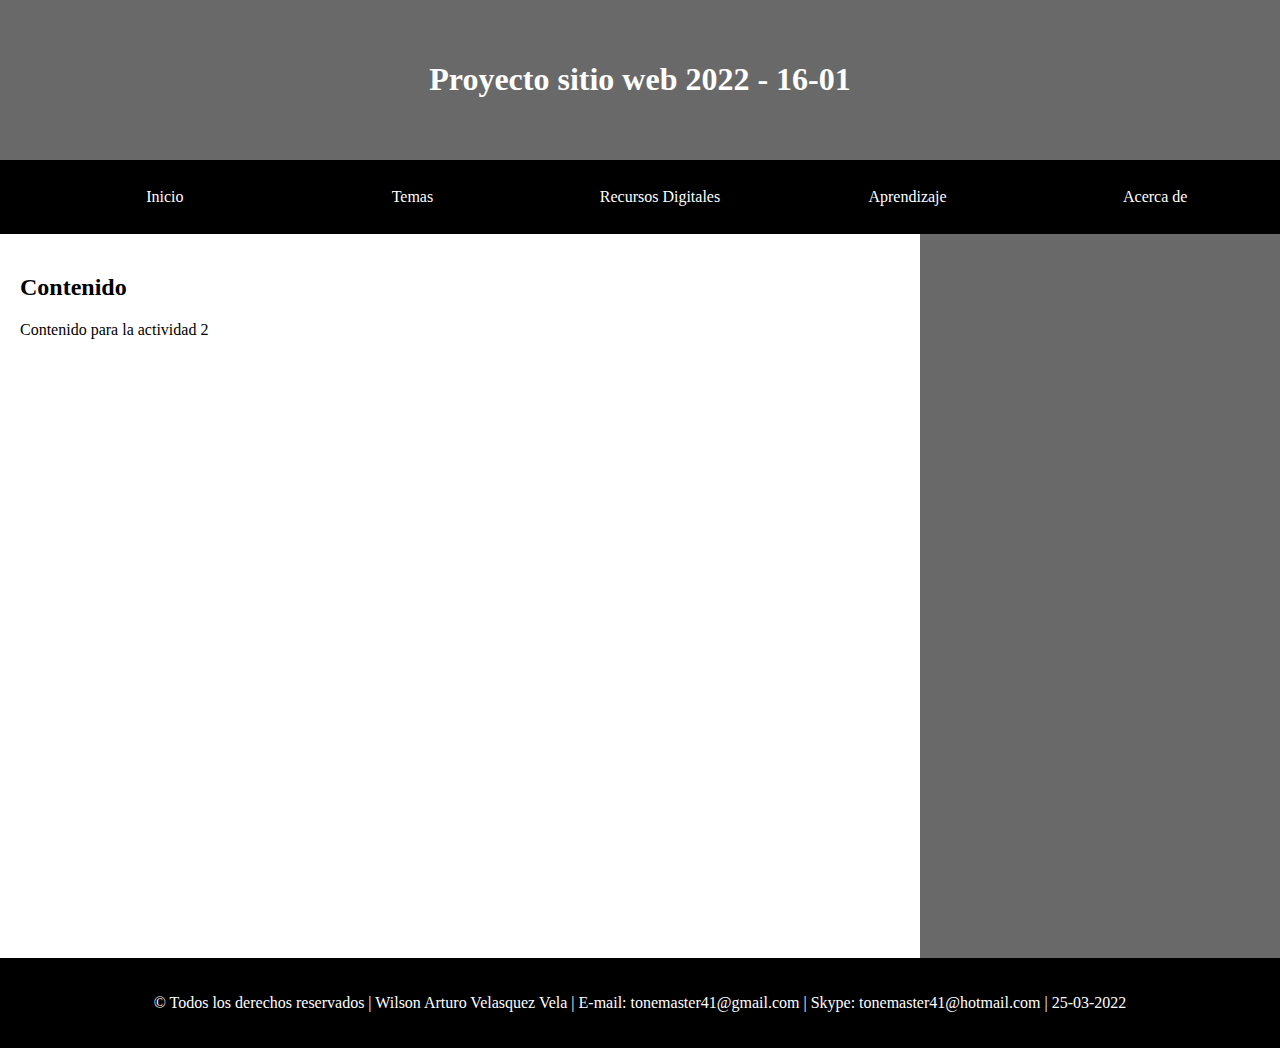
<file: fase3/actividad2.html>
<!DOCTYPE html>
<html lang="es">

<head>
    <meta charset="UTF-8">
    <meta http-equiv="X-UA-Compatible" content="IE=edge">
    <meta name="viewport" content="width=device-width, initial-scale=1.0">
    <title>Proyecto sitio web 2022 - 16-01</title>
    <link rel="stylesheet" href="css/style.css">
</head>

<body>
    <header>
        <h1>Proyecto sitio web 2022 - 16-01</h1>
    </header>
    <nav class="menu">
        <ul>
            <li><a href="index.html">Inicio</a></li>
            <li><a href="#">Temas</a>
                <ul class="submenu">
                    <li><a href="tema1.html">Tema 1</a></li>
                    <li><a href="tema2.html">Tema 2</a></li>
                </ul>
            </li>
            <li><a href="#">Recursos Digitales</a>
                <ul class="submenu">
                    <li><a href="recurso1.html">Recurso 1</a></li>
                    <li><a href="recurso2.html">Recurso 2</a></li>
                </ul>
            </li>
            <li><a href="#">Aprendizaje</a>
                <ul class="submenu">
                    <li><a href="actividad1.html">Actividad 1</a></li>
                    <li><a href="actividad2.html">Actividad 2</a></li>
                </ul>
            </li>
            <li><a href="#">Acerca de</a>
                <ul class="submenu">
                    <li><a href="autor.html">Autor</a>
                    </li>
                </ul>
            </li>
        </ul>
    </nav>

    <section>
        <article>
            <h2>Contenido</h2>
            <p>Contenido para la actividad 2</p>

        </article>

        <aside>
            <iframe
                src="https://www.facebook.com/plugins/page.php?href=https%3A%2F%2Fwww.facebook.com%2FUniversidadUNAD%2F&tabs=timeline&width=340&height=700&small_header=false&adapt_container_width=true&hide_cover=false&show_facepile=true&appId"
                width="340" height="700" style="border:none;overflow:hidden" scrolling="no" frameborder="0"
                allowfullscreen="true"
                allow="autoplay; clipboard-write; encrypted-media; picture-in-picture; web-share">
            </iframe>
        </aside>

    </section>

    <footer>
        <p> &copy; Todos los derechos reservados | Wilson Arturo Velasquez Vela | E-mail: tonemaster41@gmail.com |
            Skype: tonemaster41@hotmail.com | 25-03-2022</p>
    </footer>

</body>

</html>
</file>
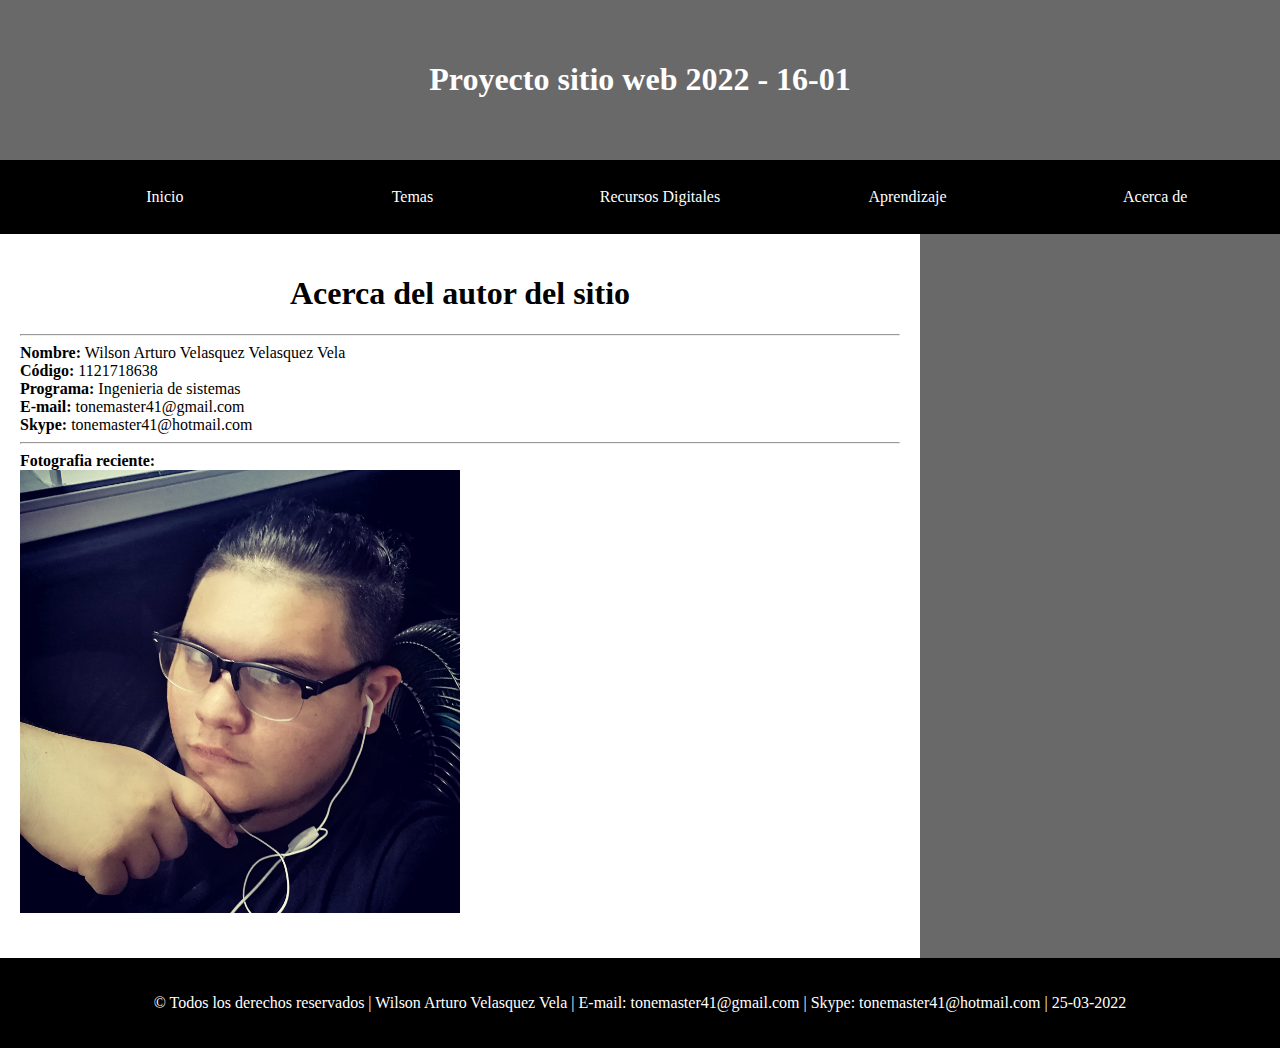
<file: fase3/autor.html>
<!DOCTYPE html>
<html lang="es">

<head>
    <meta charset="UTF-8">
    <meta http-equiv="X-UA-Compatible" content="IE=edge">
    <meta name="viewport" content="width=device-width, initial-scale=1.0">
    <title>Proyecto sitio web 2022 - 16-01</title>
    <link rel="stylesheet" href="css/style.css">
</head>

<body>
    <header>
        <h1>Proyecto sitio web 2022 - 16-01</h1>
    </header>
    <nav class="menu">
        <ul>
            <li><a href="index.html">Inicio</a></li>
            <li><a href="#">Temas</a>
                <ul class="submenu">
                    <li><a href="tema1.html">Tema 1</a></li>
                    <li><a href="tema2.html">Tema 2</a></li>
                </ul>
            </li>
            <li><a href="#">Recursos Digitales</a>
                <ul class="submenu">
                    <li><a href="recurso1.html">Recurso 1</a></li>
                    <li><a href="recurso2.html">Recurso 2</a></li>
                </ul>
            </li>
            <li><a href="#">Aprendizaje</a>
                <ul class="submenu">
                    <li><a href="actividad1.html">Actividad 1</a></li>
                    <li><a href="actividad2.html">Actividad 2</a></li>
                </ul>
            </li>
            <li><a href="#">Acerca de</a>
                <ul class="submenu">
                    <li><a href="autor.html">Autor</a>
                    </li>
                </ul>
            </li>
        </ul>
    </nav>

    <section>
        <article>
            <h1>
                <center>Acerca del autor del sitio</center>
            </h1>
            <p>
                <hr>
                <b>Nombre:</b> Wilson Arturo Velasquez Velasquez Vela <br>
                <b>Código:</b> 1121718638 <br>
                <b>Programa:</b> Ingenieria de sistemas <br>
                <b>E-mail:</b> tonemaster41@gmail.com <br>
                <b>Skype:</b> tonemaster41@hotmail.com <br>
                <hr>
                <b>Fotografia reciente:</b>
                <br>
                <img src="Recursos/autor.jpg" alt="autor" width="50%">
            </p>
        </article>

        <aside>
            <iframe
                src="https://www.facebook.com/plugins/page.php?href=https%3A%2F%2Fwww.facebook.com%2FUniversidadUNAD%2F&tabs=timeline&width=340&height=700&small_header=false&adapt_container_width=true&hide_cover=false&show_facepile=true&appId"
                width="340" height="700" style="border:none;overflow:hidden" scrolling="no" frameborder="0"
                allowfullscreen="true"
                allow="autoplay; clipboard-write; encrypted-media; picture-in-picture; web-share">
            </iframe>
        </aside>

    </section>

    <footer>
        <p> &copy; Todos los derechos reservados | Wilson Arturo Velasquez Vela | E-mail: tonemaster41@gmail.com |
            Skype: tonemaster41@hotmail.com | 25-03-2022</p>
    </footer>

</body>

</html>
</file>
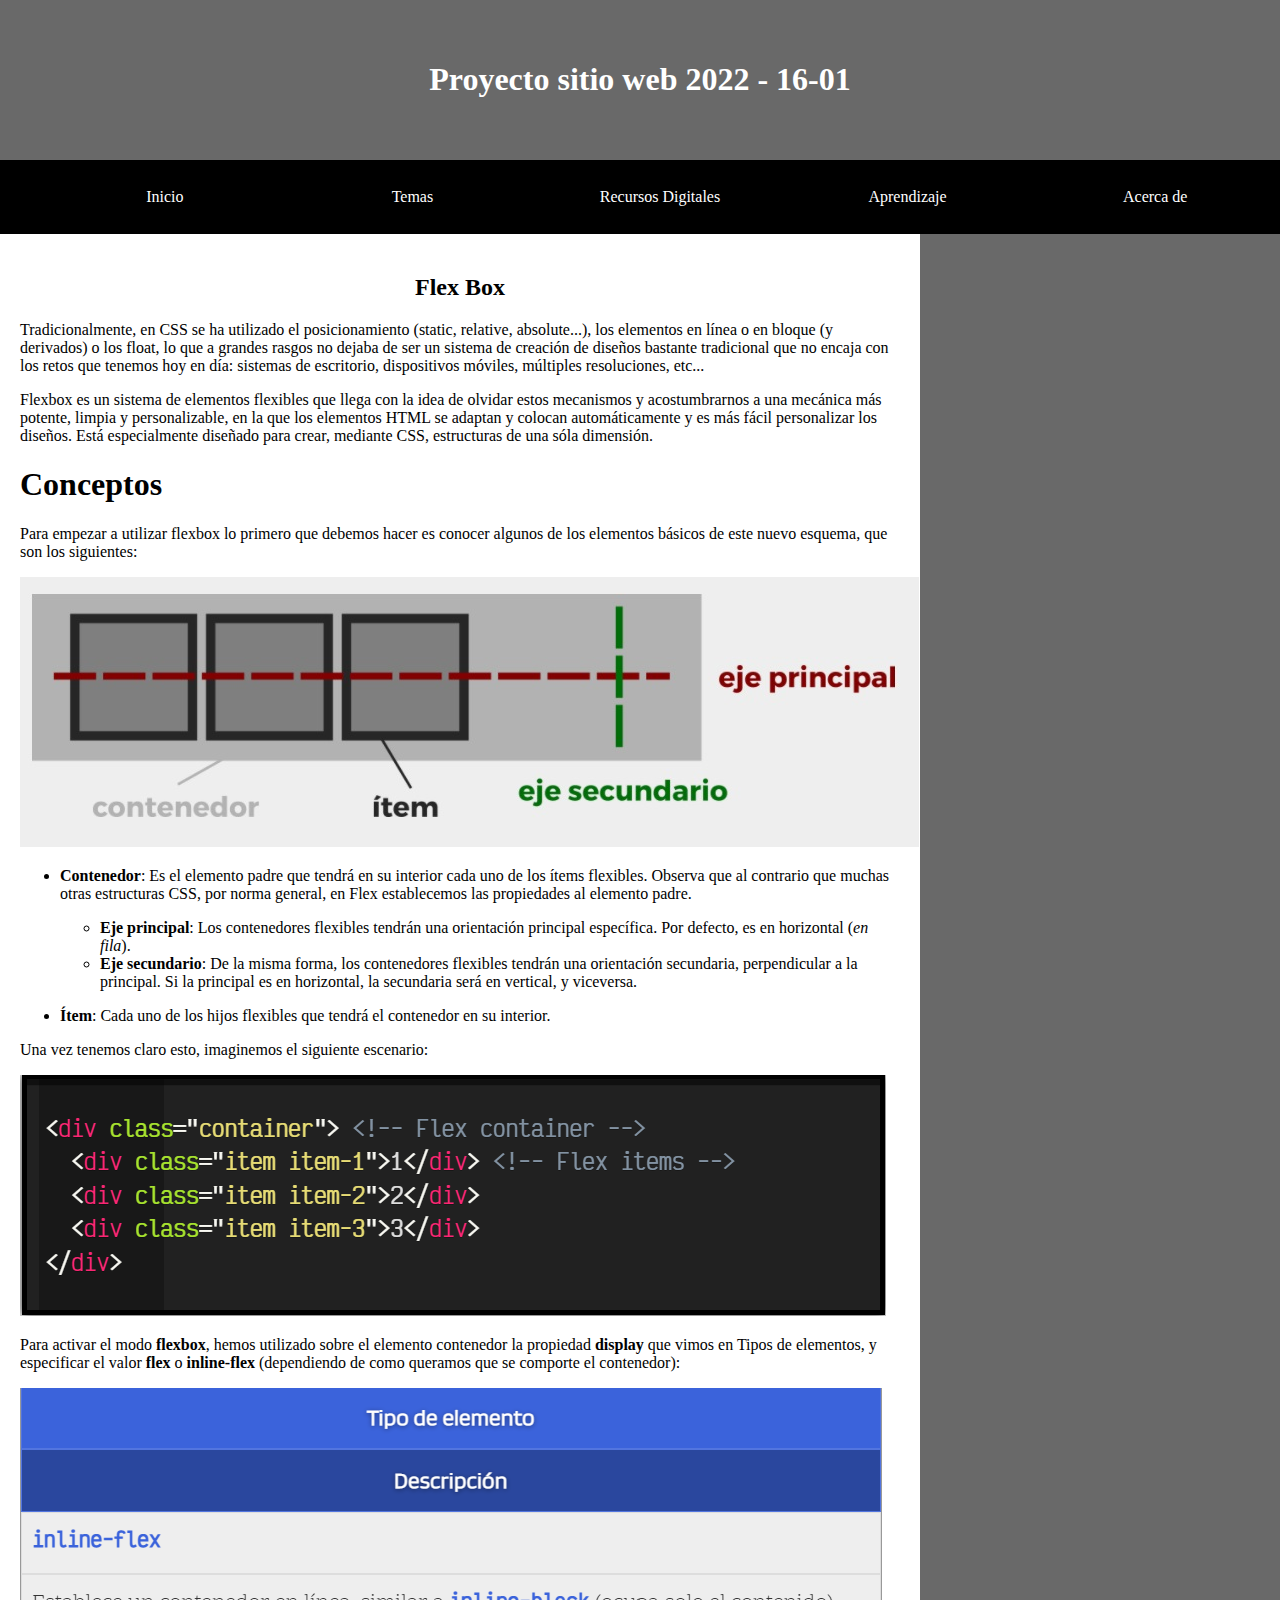
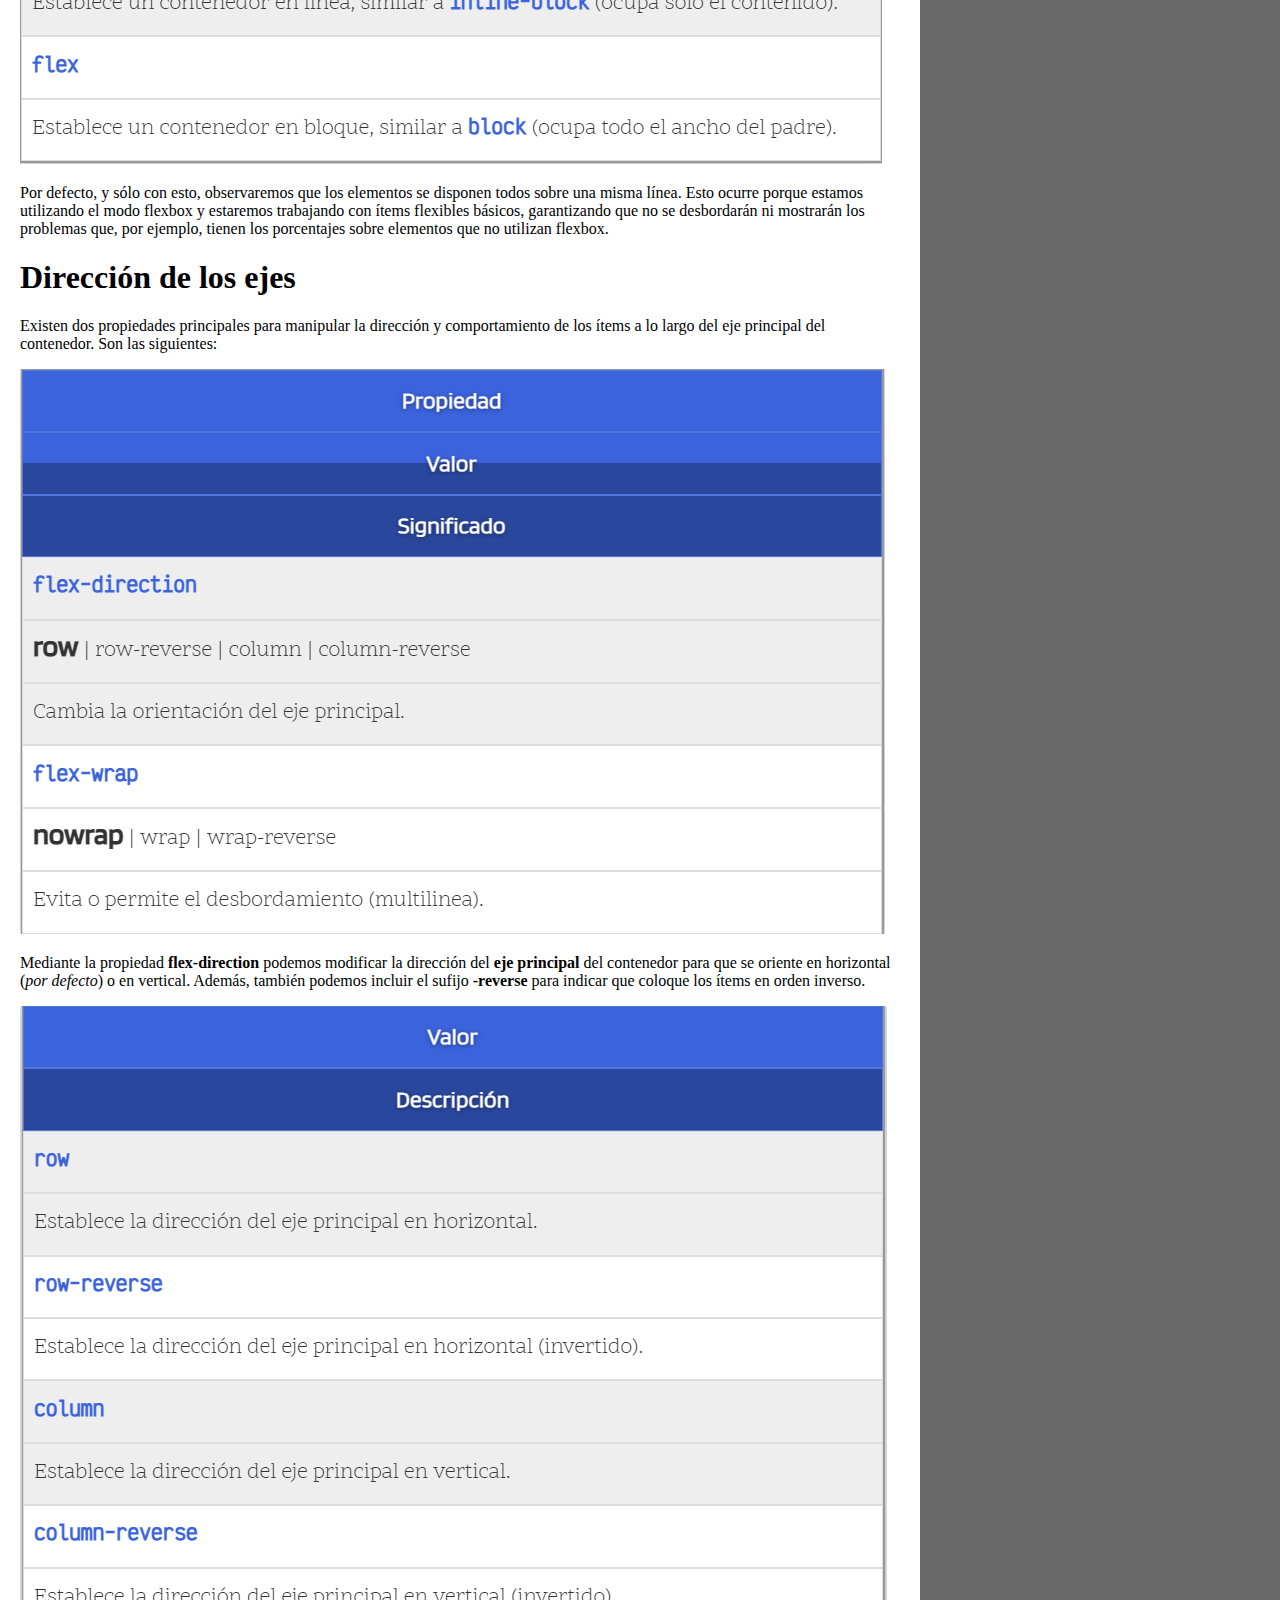
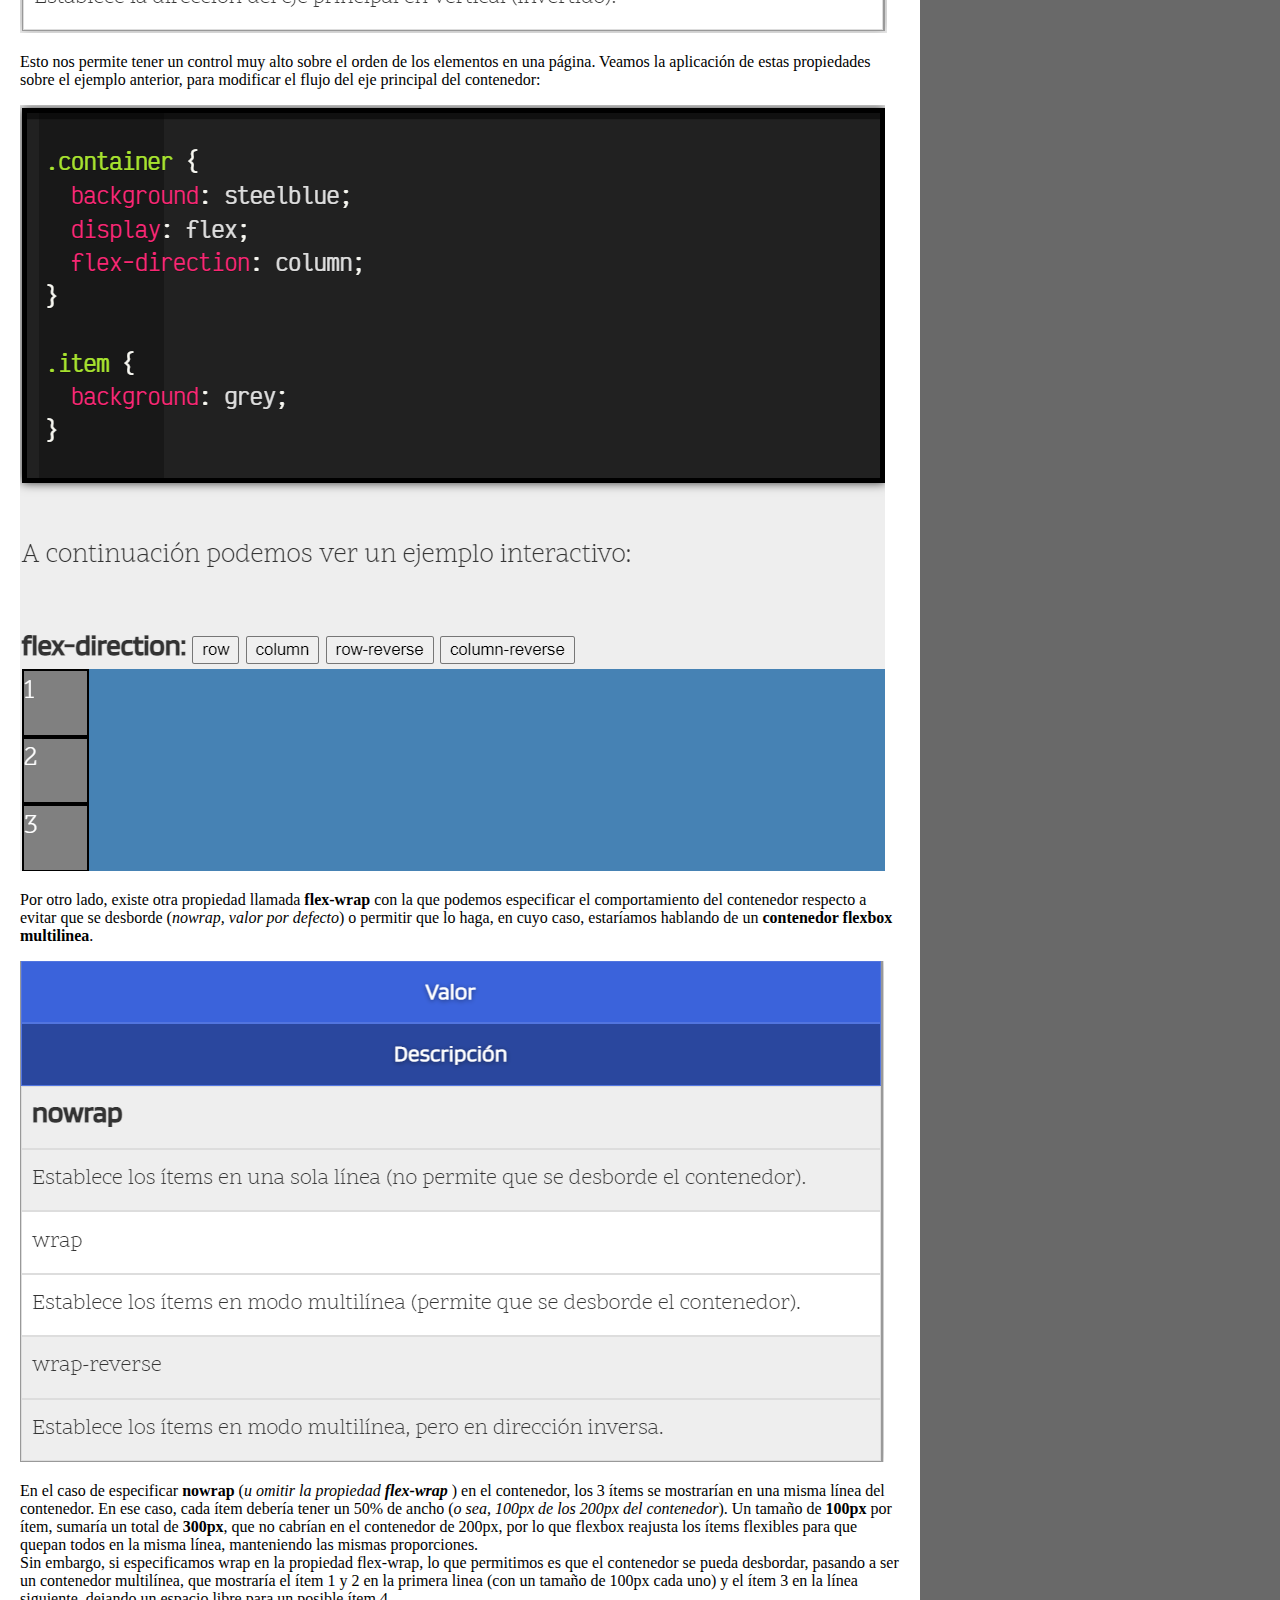
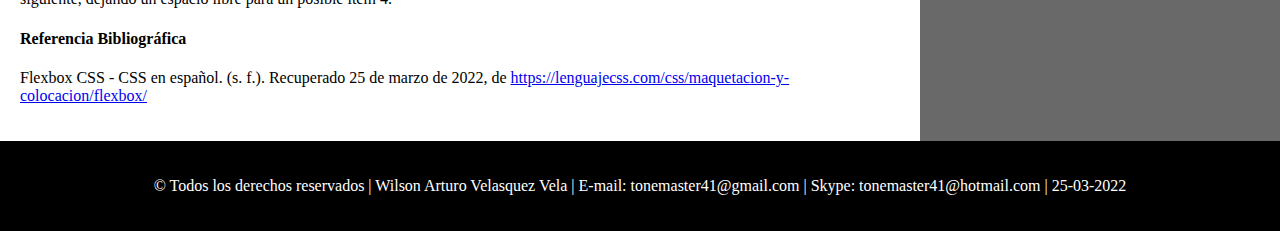
<file: fase3/tema1.html>
<!DOCTYPE html>
<html lang="es">

<head>
    <meta charset="UTF-8">
    <meta http-equiv="X-UA-Compatible" content="IE=edge">
    <meta name="viewport" content="width=device-width, initial-scale=1.0">
    <title>Proyecto sitio web 2022 - 16-01</title>
    <link rel="stylesheet" href="css/style.css">
</head>

<body>
    <header>
        <h1>Proyecto sitio web 2022 - 16-01</h1>
    </header>
    <nav class="menu">
        <ul>
            <li><a href="index.html">Inicio</a></li>
            <li><a href="#">Temas</a>
                <ul class="submenu">
                    <li><a href="tema1.html">Tema 1</a></li>
                    <li><a href="tema2.html">Tema 2</a></li>
                </ul>
            </li>
            <li><a href="#">Recursos Digitales</a>
                <ul class="submenu">
                    <li><a href="recurso1.html">Recurso 1</a></li>
                    <li><a href="recurso2.html">Recurso 2</a></li>
                </ul>
            </li>
            <li><a href="#">Aprendizaje</a>
                <ul class="submenu">
                    <li><a href="actividad1.html">Actividad 1</a></li>
                    <li><a href="actividad2.html">Actividad 2</a></li>
                </ul>
            </li>
            <li><a href="#">Acerca de</a>
                <ul class="submenu">
                    <li><a href="autor.html">Autor</a>
                    </li>
                </ul>
            </li>
        </ul>
    </nav>

    <section>
        <article>

            <center>
                <h2>Flex Box</h2>
            </center>
            <p>Tradicionalmente, en CSS se ha utilizado el posicionamiento (static, relative, absolute...), los
                elementos en línea o en bloque (y derivados) o los float, lo que a grandes rasgos no dejaba de ser un
                sistema de creación de diseños bastante tradicional que no encaja con los retos que tenemos hoy en día:
                sistemas de escritorio, dispositivos móviles, múltiples resoluciones, etc...</p>
            <p>Flexbox es un sistema de elementos flexibles que llega con la idea de olvidar estos mecanismos y
                acostumbrarnos a una mecánica más potente, limpia y personalizable, en la que los elementos HTML se
                adaptan y colocan automáticamente y es más fácil personalizar los diseños. Está especialmente diseñado
                para crear, mediante CSS, estructuras de una sóla dimensión.</p>
            <h1>Conceptos</h1>
            <p>Para empezar a utilizar flexbox lo primero que debemos hacer es conocer algunos de los elementos básicos
                de este nuevo esquema, que son los siguientes:</p>
            <img src="Recursos/flexbox1.jpg" alt="Conceptos básicos" />
            <ul>
                <li>
                    <p><strong>Contenedor</strong>: Es el elemento padre que tendrá en su interior cada uno de los ítems
                        flexibles. Observa que al contrario que muchas otras estructuras CSS, por norma general, en Flex
                        establecemos las propiedades al elemento padre.</p>
                    <ul>
                        <li><strong>Eje principal</strong>: Los contenedores flexibles tendrán una orientación principal
                            específica. Por defecto, es en horizontal (<em>en fila</em>).</li>
                        <li><strong>Eje secundario</strong>: De la misma forma, los contenedores flexibles tendrán una
                            orientación secundaria, perpendicular a la principal. Si la principal es en horizontal, la
                            secundaria será en vertical, y viceversa.</li>
                    </ul>
                </li>
                <li>
                    <p><strong>Ítem</strong>: Cada uno de los hijos flexibles que tendrá el contenedor en su interior.
                    </p>
                </li>
            </ul>
            <p>Una vez tenemos claro esto, imaginemos el siguiente escenario:</p>
            <img src="Recursos/flexbox2.png" alt="Esenario">
            <p>Para activar el modo <strong>flexbox</strong>, hemos utilizado sobre el elemento contenedor la propiedad
                <strong>display</strong> que vimos
                en Tipos de elementos, y especificar el valor <strong>flex</strong> o <strong>inline-flex</strong>
                (dependiendo de como queramos que se
                comporte el contenedor):
            </p>
            <img src="Recursos/flexbox3.png" alt="Modo flexbox">
            <p>Por defecto, y sólo con esto, observaremos que los elementos se disponen todos sobre una misma línea.
                Esto ocurre porque estamos utilizando el modo flexbox y estaremos trabajando con ítems flexibles
                básicos, garantizando que no se desbordarán ni mostrarán los problemas que, por ejemplo, tienen los
                porcentajes sobre elementos que no utilizan flexbox.</p>

            <h1>Dirección de los ejes</h1>
            <p>Existen dos propiedades principales para manipular la dirección y comportamiento de los ítems a lo largo
                del eje principal del contenedor. Son las siguientes:</p>
            <img src="Recursos/flexbox4.png" alt="Dirección de eje">
            <p>Mediante la propiedad <strong>flex-direction</strong> podemos modificar la dirección del <strong>eje
                    principal</strong> del contenedor para
                que se oriente en horizontal (<em>por defecto</em>) o en vertical. Además, también podemos incluir el
                sufijo
                <strong>-reverse</strong> para indicar que coloque los ítems en orden inverso.
            </p>
            <img src="Recursos/flexbox5.png" alt="Direción del eje principal">
            <p>Esto nos permite tener un control muy alto sobre el orden de los elementos en una página. Veamos la
                aplicación de estas propiedades sobre el ejemplo anterior, para modificar el flujo del eje principal del
                contenedor:</p>
            <img src="Recursos/flexbox6.png" alt="Ejemplo flex-direction">
            <p>Por otro lado, existe otra propiedad llamada <strong>flex-wrap</strong> con la que podemos especificar el
                comportamiento del contenedor respecto a evitar que se desborde (<em>nowrap, valor por defecto</em>) o
                permitir que lo haga, en cuyo caso, estaríamos hablando de un <strong>contenedor flexbox
                    multilinea</strong>.</p>
            <img src="Recursos/flexbox7.png" alt="flex-wrap">
            <p>En el caso de especificar <strong>nowrap</strong> (<em>u omitir la propiedad
                    <strong>flex-wrap</strong></em> ) en el contenedor, los 3 ítems se
                mostrarían en una misma línea del contenedor. En ese caso, cada ítem debería tener un 50% de ancho
                (<em>o
                    sea, 100px de los 200px del contenedor</em>). Un tamaño de <strong>100px</strong> por ítem, sumaría
                un total de <strong>300px</strong>, que no
                cabrían en el contenedor de 200px, por lo que flexbox reajusta los ítems flexibles para que quepan todos
                en la misma línea, manteniendo las mismas proporciones.<br>

                Sin embargo, si especificamos wrap en la propiedad flex-wrap, lo que permitimos es que el contenedor se
                pueda desbordar, pasando a ser un contenedor multilínea, que mostraría el ítem 1 y 2 en la primera linea
                (con un tamaño de 100px cada uno) y el ítem 3 en la línea siguiente, dejando un espacio libre para un
                posible ítem 4.</p>

            <h4>Referencia Bibliográfica</h4>
            <p>Flexbox CSS - CSS en español. (s. f.). Recuperado 25 de marzo de 2022, de <a
                    href="https://lenguajecss.com/css/maquetacion-y-colocacion/flexbox/">https://lenguajecss.com/css/maquetacion-y-colocacion/flexbox/</a>
            </p>
        </article>

        <aside>
            <iframe
                src="https://www.facebook.com/plugins/page.php?href=https%3A%2F%2Fwww.facebook.com%2FUniversidadUNAD%2F&tabs=timeline&width=340&height=700&small_header=false&adapt_container_width=true&hide_cover=false&show_facepile=true&appId"
                width="340" height="700" style="border:none;overflow:hidden" scrolling="no" frameborder="0"
                allowfullscreen="true"
                allow="autoplay; clipboard-write; encrypted-media; picture-in-picture; web-share">
            </iframe>
        </aside>

    </section>

    <footer>
        <p> &copy; Todos los derechos reservados | Wilson Arturo Velasquez Vela | E-mail: tonemaster41@gmail.com |
            Skype: tonemaster41@hotmail.com | 25-03-2022</p>
    </footer>

</body>

</html>
</file>
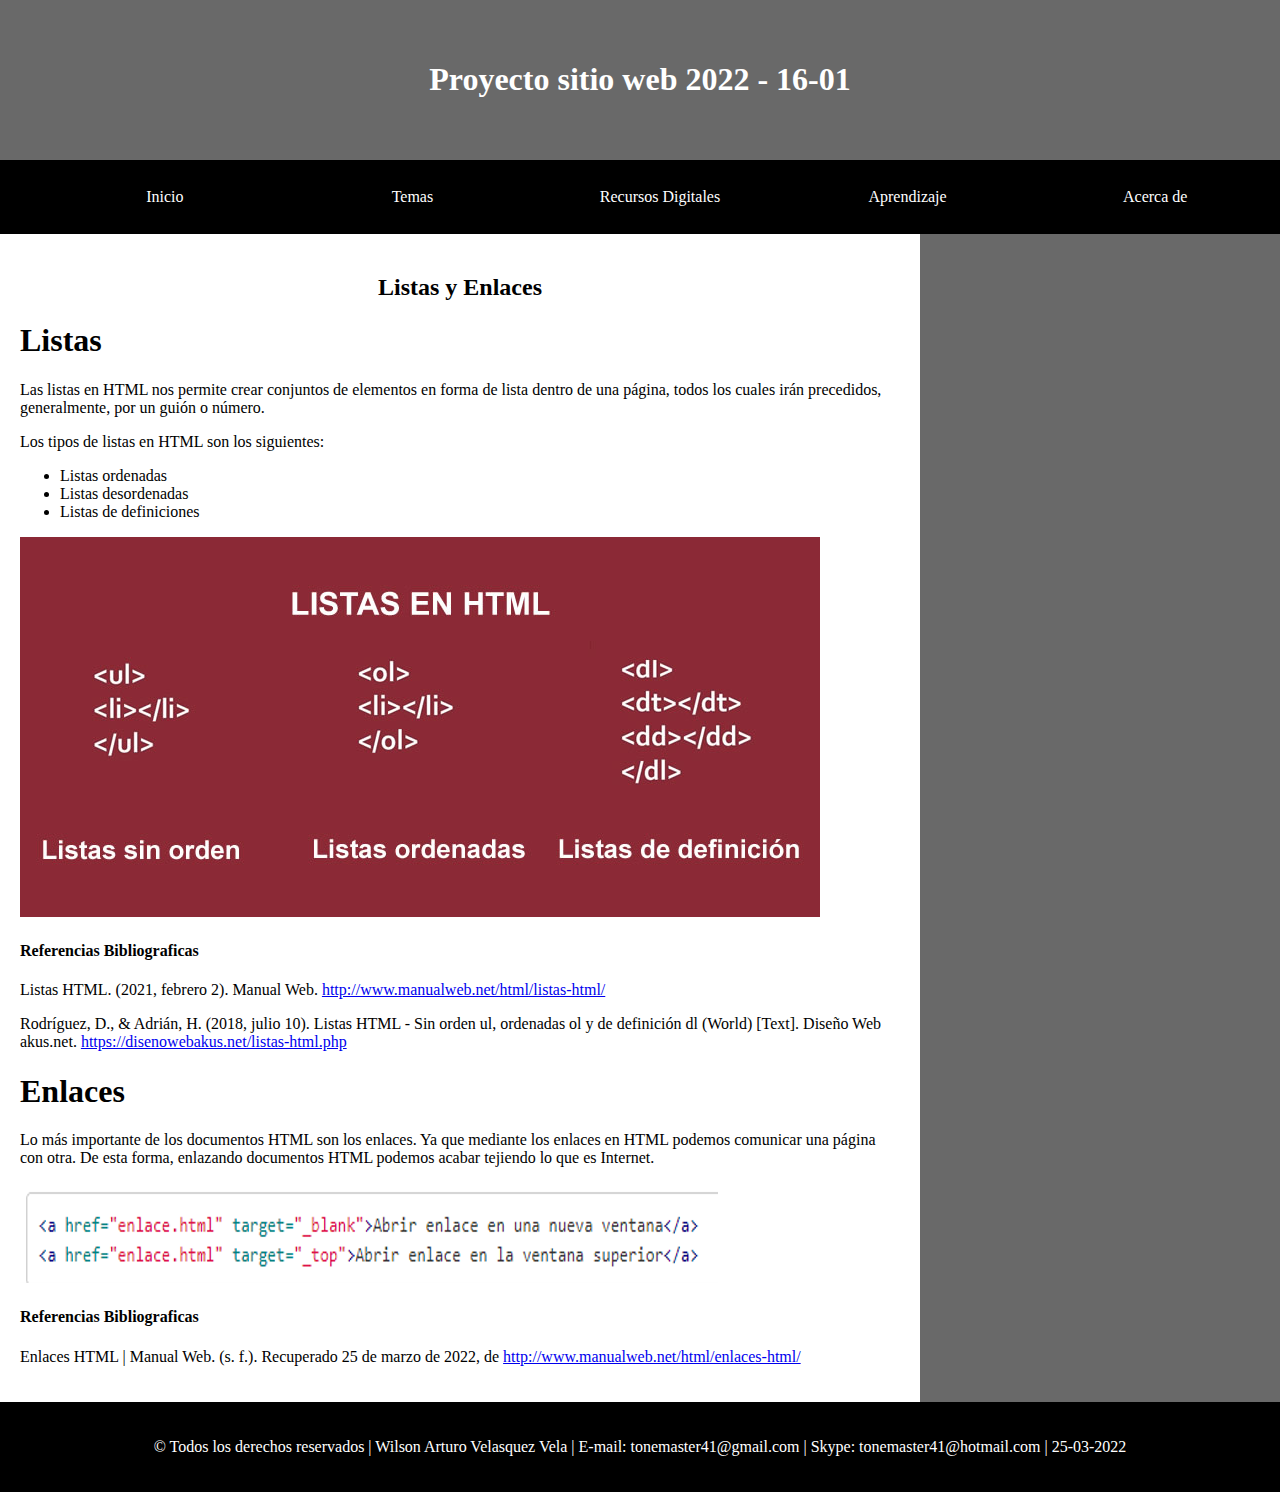
<file: fase3/tema2.html>
<!DOCTYPE html>
<html lang="es">

<head>
    <meta charset="UTF-8">
    <meta http-equiv="X-UA-Compatible" content="IE=edge">
    <meta name="viewport" content="width=device-width, initial-scale=1.0">
    <title>Proyecto sitio web 2022 - 16-01</title>
    <link rel="stylesheet" href="css/style.css">
</head>

<body>
    <header>
        <h1>Proyecto sitio web 2022 - 16-01</h1>
    </header>
    <nav class="menu">
        <ul>
            <li><a href="index.html">Inicio</a></li>
            <li><a href="#">Temas</a>
                <ul class="submenu">
                    <li><a href="tema1.html">Tema 1</a></li>
                    <li><a href="tema2.html">Tema 2</a></li>
                </ul>
            </li>
            <li><a href="#">Recursos Digitales</a>
                <ul class="submenu">
                    <li><a href="recurso1.html">Recurso 1</a></li>
                    <li><a href="recurso2.html">Recurso 2</a></li>
                </ul>
            </li>
            <li><a href="#">Aprendizaje</a>
                <ul class="submenu">
                    <li><a href="actividad1.html">Actividad 1</a></li>
                    <li><a href="actividad2.html">Actividad 2</a></li>
                </ul>
            </li>
            <li><a href="#">Acerca de</a>
                <ul class="submenu">
                    <li><a href="autor.html">Autor</a>
                    </li>
                </ul>
            </li>
        </ul>
    </nav>

    <section>
        <article>
            
            <center>
                <h2>Listas y Enlaces</h2>
            </center>
            <h1>Listas</h1>
            <p>Las listas en HTML nos permite crear conjuntos de elementos en forma de lista dentro de una página, todos
                los cuales irán precedidos, generalmente, por un guión o número.</p>
            <p>Los tipos de listas en HTML son los siguientes:</p>
            <ul>
                <li>Listas ordenadas</li>
                <li>Listas desordenadas</li>
                <li>Listas de definiciones</li>
            </ul>
            <img src="Recursos/listas.jpg" alt="Listas tipos">
            <h4>Referencias Bibliograficas</h4>
            <p>Listas HTML. (2021, febrero 2). Manual Web. <a
                    href="http://www.manualweb.net/html/listas-html/">http://www.manualweb.net/html/listas-html/</a></p>
            <p>Rodríguez, D., & Adrián, H. (2018, julio 10). Listas HTML - Sin orden ul, ordenadas ol y de definición dl
                (World) [Text]. Diseño Web akus.net. <a
                    href="https://disenowebakus.net/listas-html.php">https://disenowebakus.net/listas-html.php</a></p>

            <h1>Enlaces</h1>
            <p>Lo más importante de los documentos HTML son los enlaces. Ya que mediante los enlaces en HTML podemos
                comunicar una página con otra. De esta forma, enlazando documentos HTML podemos acabar tejiendo lo que
                es Internet.</p>
            <img src="Recursos/enlaces.png" alt="Enlaces tipos">
            <h4>Referencias Bibliograficas</h4>
            <p>Enlaces HTML | Manual Web. (s. f.). Recuperado 25 de marzo de 2022, de
                <a href="http://www.manualweb.net/html/enlaces-html/">http://www.manualweb.net/html/enlaces-html/</a>
            </p>

        </article>

        <aside>
            <iframe
                src="https://www.facebook.com/plugins/page.php?href=https%3A%2F%2Fwww.facebook.com%2FUniversidadUNAD%2F&tabs=timeline&width=340&height=700&small_header=false&adapt_container_width=true&hide_cover=false&show_facepile=true&appId"
                width="340" height="700" style="border:none;overflow:hidden" scrolling="no" frameborder="0"
                allowfullscreen="true"
                allow="autoplay; clipboard-write; encrypted-media; picture-in-picture; web-share">
            </iframe>
        </aside>

    </section>

    <footer>
        <p> &copy; Todos los derechos reservados | Wilson Arturo Velasquez Vela | E-mail: tonemaster41@gmail.com |
            Skype: tonemaster41@hotmail.com | 25-03-2022</p>
    </footer>
    
</body>

</html>
</file>
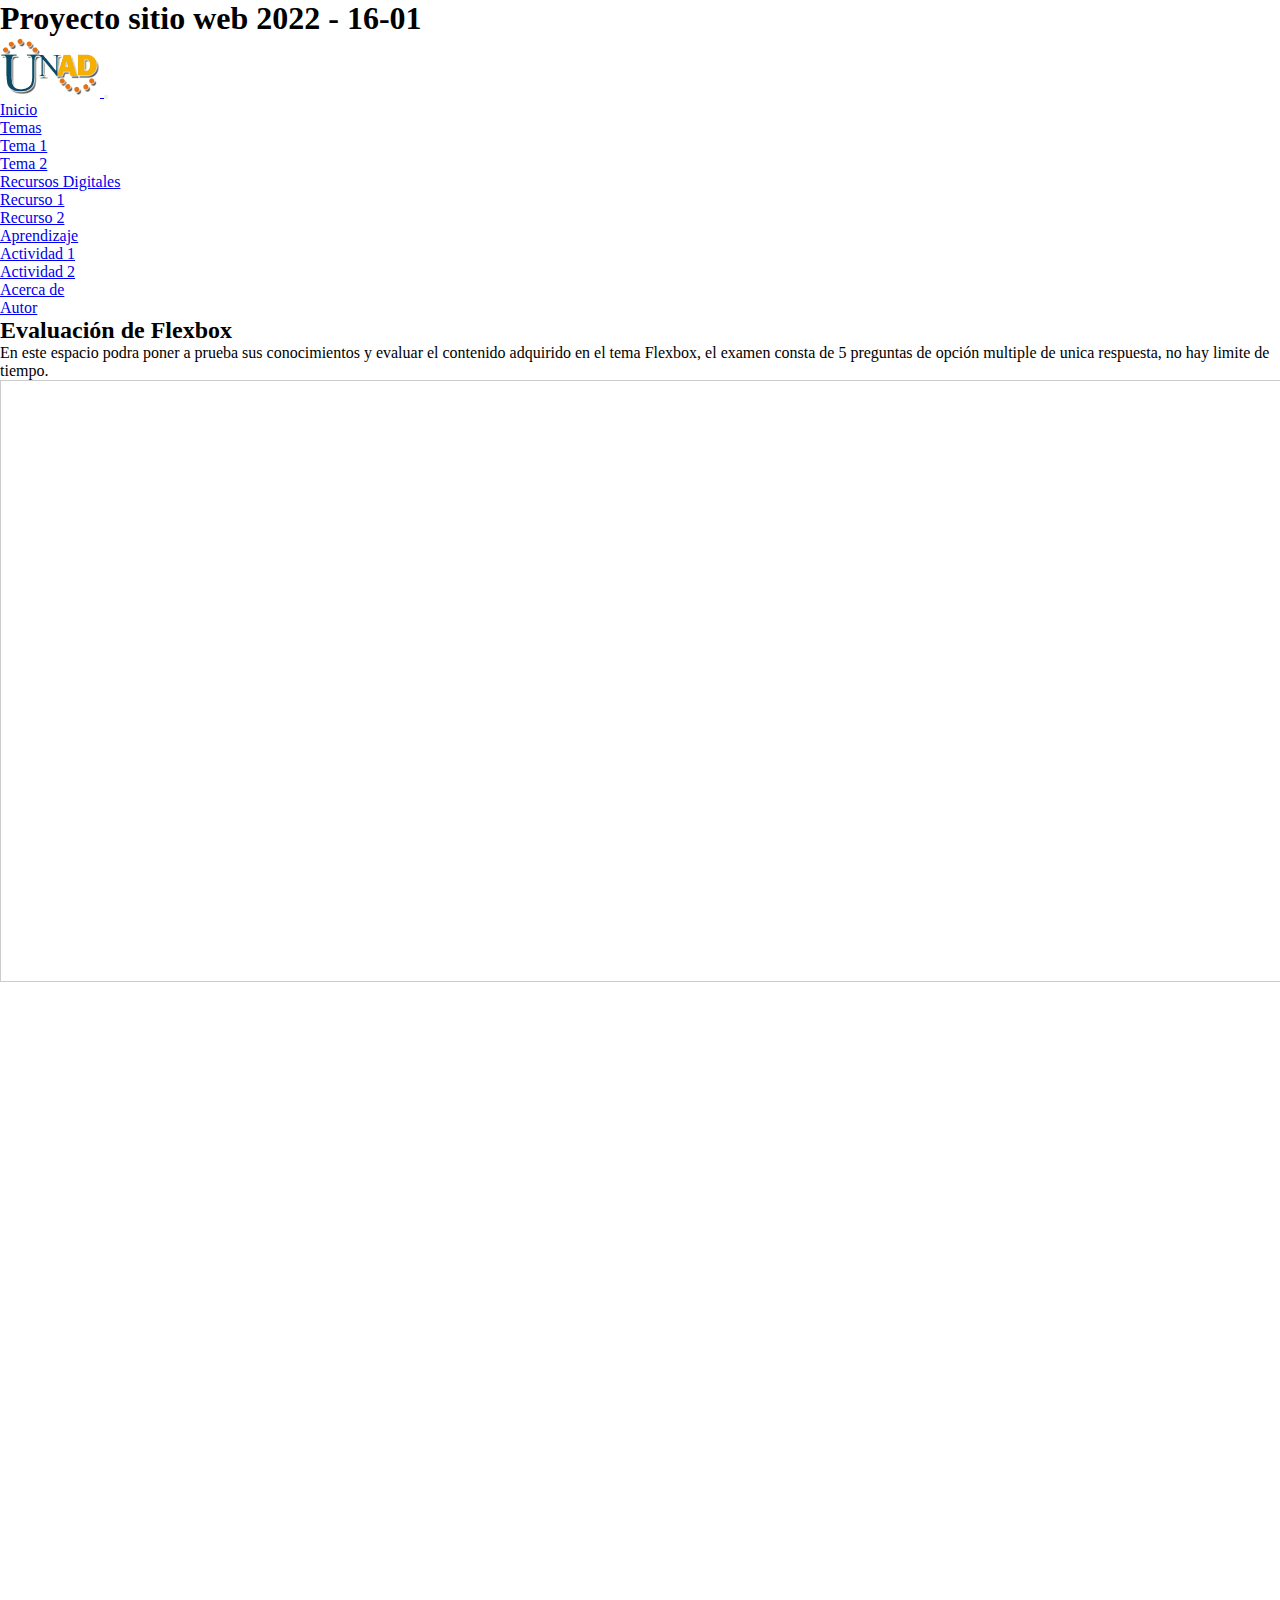
<file: fase4/actividad1.html>
<!doctype html>
<html lang="es">

<head>
    <meta charset="UTF-8">
    <meta http-equiv="X-UA-Compatible" content="IE=edge">
    <meta name="viewport" content="width=device-width, initial-scale=1.0">
    <title>Examen Flexbox</title>
    <meta name="description"
        content="Examen donde se evalua el contenido básico del tema Flexbox y se orienta al usuario una vez finalizado el examen." />


    <link href="https://cdn.jsdelivr.net/npm/bootstrap@5.0.2/dist/css/bootstrap.min.css" rel="stylesheet"
        integrity="sha384-EVSTQN3/azprG1Anm3QDgpJLIm9Nao0Yz1ztcQTwFspd3yD65VohhpuuCOmLASjC" crossorigin="anonymous">
    <link rel="stylesheet" href="css/main.css">
</head>

<body>
    <div class="container-fluid">
        <header class="row py-5 bg-light">
            <div class="col text-center fw-normal">
                <h1>Proyecto sitio web 2022 - 16-01</h1>
            </div>
        </header>
    </div>
    <!-- NAVBAR -->
    <nav class="navbar navbar-expand-sm navbar-dark bg-dark">
        <div class="container-fluid">
            <a class="navbar-brand" href="index.html">
                <img src="Recursos/LOGO-3-UNAD.png" alt="" width="100">
            </a>
            <button class="navbar-toggler" type="button" data-bs-toggle="collapse" data-bs-target="#navbarNavDropdown"
                aria-controls="navbarNavDropdown" aria-expanded="false" aria-label="Toggle navigation">
                <span class="navbar-toggler-icon"></span>
            </button>


            <div class="collapse navbar-collapse justify-content-end" id="navbarNavDropdown">
                <ul class="navbar-nav ">
                    <li class="nav-item"><a class="nav-link" href="index.html">Inicio</a></li>
                    <li class="nav-item dropdown">
                        <a class="nav-link dropdown-toggle" href="#" id="navbarDropdownMenuLink" role="button"
                            data-bs-toggle="dropdown" aria-expanded="false">
                            Temas
                        </a>
                        <ul class="dropdown-menu" aria-labelledby="navbarDropdownMenuLink">
                            <li><a class="dropdown-item" href="tema1.html">Tema 1</a></li>
                            <li><a class="dropdown-item" href="tema2.html">Tema 2</a></li>
                        </ul>
                    </li>
                    <li class="nav-item dropdown">
                        <a class="nav-link dropdown-toggle" href="#" id="navbarDropdownMenuLink" role="button"
                            data-bs-toggle="dropdown" aria-expanded="false">
                            Recursos Digitales
                        </a>
                        <ul class="dropdown-menu" aria-labelledby="navbarDropdownMenuLink">
                            <li><a class="dropdown-item" href="recurso1.html">Recurso 1</a></li>
                            <li><a class="dropdown-item" href="recurso2.html">Recurso 2</a></li>
                        </ul>
                    </li>
                    <li class="nav-item dropdown">
                        <a class="nav-link dropdown-toggle" href="#" id="navbarDropdownMenuLink" role="button"
                            data-bs-toggle="dropdown" aria-expanded="false">
                            Aprendizaje
                        </a>
                        <ul class="dropdown-menu" aria-labelledby="navbarDropdownMenuLink">
                            <li><a class="dropdown-item" href="actividad1.html">Actividad 1</a></li>
                            <li><a class="dropdown-item" href="actividad2.html">Actividad 2</a></li>
                        </ul>
                    </li>
                    <li class="nav-item dropdown">
                        <a class="nav-link dropdown-toggle" href="#" id="navbarDropdownMenuLink" role="button"
                            data-bs-toggle="dropdown" aria-expanded="false">
                            Acerca de
                        </a>
                        <ul class="dropdown-menu" aria-labelledby="navbarDropdownMenuLink">
                            <li><a class="dropdown-item" href="autor.html">Autor</a></li>
                        </ul>
                    </li>
                </ul>
            </div>
        </div>
    </nav>

    <section>
        <div class="container-fluid">
            <div class="row row-cols-md-2">
                <div class="col-md-9 col-sm-12 px-4 py-3">
                    <article>
                        <h2 class="text-center">Evaluación de Flexbox</h2>
                        <p>En este espacio podra poner a prueba sus conocimientos y evaluar el contenido adquirido en el
                            tema Flexbox, el examen consta de 5 preguntas de opción multiple de unica respuesta, no hay
                            limite de tiempo.</p>
                        <iframe width='100%' height='600px' scrolling='yes'
                            src='https:&#x2F;&#x2F;www.goconqr.com&#x2F;es&#x2F;p&#x2F;36784215-examen-de-flex-box-quizzes?frame=true'
                            style='border: 1px solid #ccc' allowfullscreen webkitallowfullscreen mozallowfullscreen
                            oallowfullscreen msallowfullscreen></iframe>
                    </article>
                </div>

                <div class="col-md-3 col-sm-12 p-3 bg-secondary text-center">
                    <aside>
                        <iframe
                            src="https://www.facebook.com/plugins/page.php?href=https%3A%2F%2Fwww.facebook.com%2FUniversidadUNAD%2F&tabs=timeline&width=340&height=700&small_header=false&adapt_container_width=true&hide_cover=false&show_facepile=true&appId"
                            width="340" height="700" style="border:none;overflow:hidden;justify-content: right;"
                            scrolling="no" frameborder="0" allowfullscreen="true"
                            allow="autoplay; clipboard-write; encrypted-media; picture-in-picture; web-share">
                        </iframe>
                    </aside>
                </div>
            </div>
        </div>
    </section>


    <script src="https://cdn.jsdelivr.net/npm/bootstrap@5.0.2/dist/js/bootstrap.bundle.min.js"
        integrity="sha384-MrcW6ZMFYlzcLA8Nl+NtUVF0sA7MsXsP1UyJoMp4YLEuNSfAP+JcXn/tWtIaxVXM"
        crossorigin="anonymous"></script>




    <div id="footer">
        <div class="row justify-content-md-center py-5 bg-dark m-0">
            <div class="col text-center text-light fw-normal px-4">
                <p> &copy; Todos los derechos reservados | Wilson Arturo Velasquez Vela | E-mail: tonemaster41@gmail.com
                    | Skype: tonemaster41@hotmail.com | 25-03-2022</p>
            </div>
        </div>
    </div>


</body>

</html>
</file>
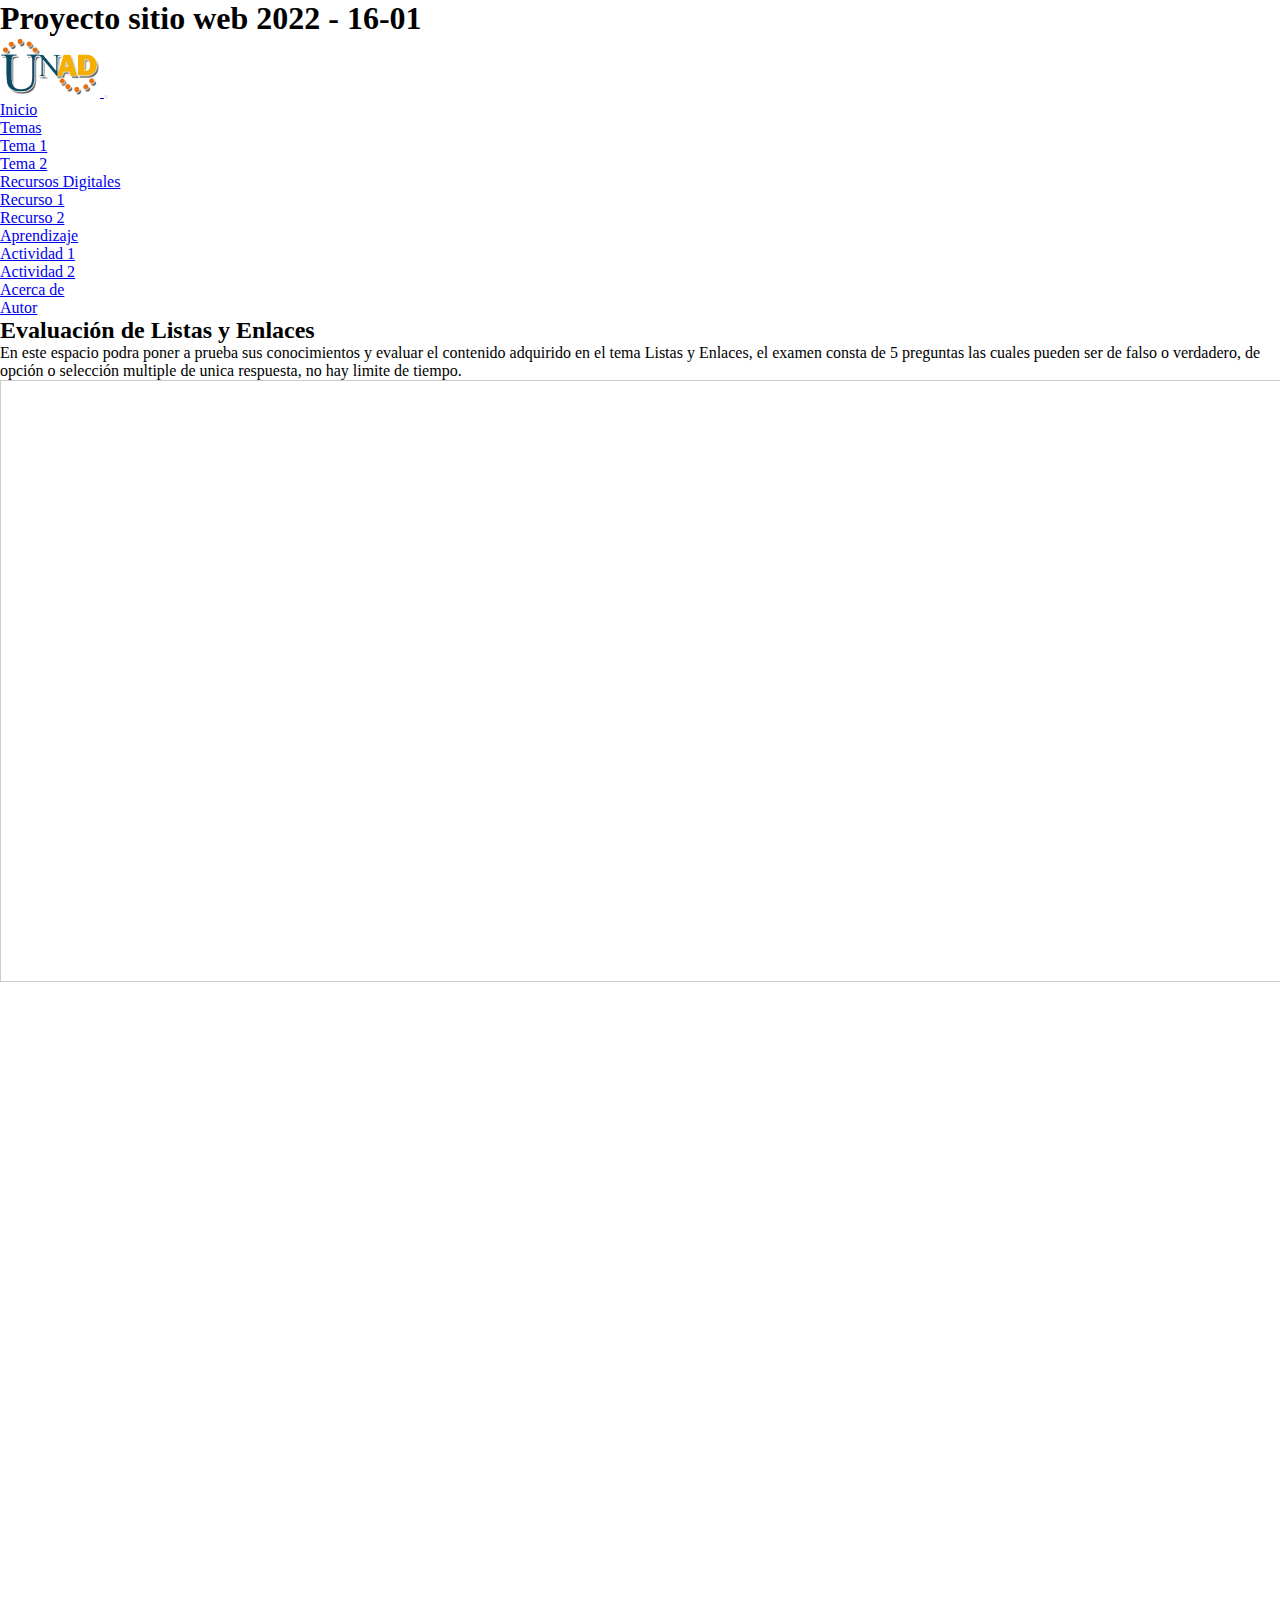
<file: fase4/actividad2.html>
<!doctype html>
<html lang="es">

<head>
    <meta charset="UTF-8">
    <meta http-equiv="X-UA-Compatible" content="IE=edge">
    <meta name="viewport" content="width=device-width, initial-scale=1.0">
    <title>Examen Listas y Enlaces</title>
    <meta name="description"
        content="Examen donde se evalua el contenido básico del tema Listas y Enlaces en HTML5, se orienta al usuario una vez finalizado el examen." />


    <link href="https://cdn.jsdelivr.net/npm/bootstrap@5.0.2/dist/css/bootstrap.min.css" rel="stylesheet"
        integrity="sha384-EVSTQN3/azprG1Anm3QDgpJLIm9Nao0Yz1ztcQTwFspd3yD65VohhpuuCOmLASjC" crossorigin="anonymous">
    <link rel="stylesheet" href="css/main.css">
</head>

<body>
    <div class="container-fluid">
        <header class="row py-5 bg-light">
            <div class="col text-center fw-normal">
                <h1>Proyecto sitio web 2022 - 16-01</h1>
            </div>
        </header>
    </div>
    <!-- NAVBAR -->
    <nav class="navbar navbar-expand-sm navbar-dark bg-dark">
        <div class="container-fluid w-100">
            <a class="navbar-brand" href="index.html">
                <img src="Recursos/LOGO-3-UNAD.png" alt="" width="100">
            </a>
            <button class="navbar-toggler" type="button" data-bs-toggle="collapse" data-bs-target="#navbarNavDropdown"
                aria-controls="navbarNavDropdown" aria-expanded="false" aria-label="Toggle navigation">
                <span class="navbar-toggler-icon"></span>
            </button>


            <div class="collapse navbar-collapse justify-content-end bg-dark" id="navbarNavDropdown">
                <ul class="navbar-nav ">
                    <li class="nav-item"><a class="nav-link" href="index.html">Inicio</a></li>
                    <li class="nav-item dropdown">
                        <a class="nav-link dropdown-toggle" href="#" id="navbarDropdownMenuLink" role="button"
                            data-bs-toggle="dropdown" aria-expanded="false">
                            Temas
                        </a>
                        <ul class="dropdown-menu" aria-labelledby="navbarDropdownMenuLink">
                            <li><a class="dropdown-item" href="tema1.html">Tema 1</a></li>
                            <li><a class="dropdown-item" href="tema2.html">Tema 2</a></li>
                        </ul>
                    </li>
                    <li class="nav-item dropdown">
                        <a class="nav-link dropdown-toggle" href="#" id="navbarDropdownMenuLink" role="button"
                            data-bs-toggle="dropdown" aria-expanded="false">
                            Recursos Digitales
                        </a>
                        <ul class="dropdown-menu" aria-labelledby="navbarDropdownMenuLink">
                            <li><a class="dropdown-item" href="recurso1.html">Recurso 1</a></li>
                            <li><a class="dropdown-item" href="recurso2.html">Recurso 2</a></li>
                        </ul>
                    </li>
                    <li class="nav-item dropdown">
                        <a class="nav-link dropdown-toggle" href="#" id="navbarDropdownMenuLink" role="button"
                            data-bs-toggle="dropdown" aria-expanded="false">
                            Aprendizaje
                        </a>
                        <ul class="dropdown-menu" aria-labelledby="navbarDropdownMenuLink">
                            <li><a class="dropdown-item" href="actividad1.html">Actividad 1</a></li>
                            <li><a class="dropdown-item" href="actividad2.html">Actividad 2</a></li>
                        </ul>
                    </li>
                    <li class="nav-item dropdown">
                        <a class="nav-link dropdown-toggle" href="#" id="navbarDropdownMenuLink" role="button"
                            data-bs-toggle="dropdown" aria-expanded="false">
                            Acerca de
                        </a>
                        <ul class="dropdown-menu" aria-labelledby="navbarDropdownMenuLink">
                            <li><a class="dropdown-item" href="autor.html">Autor</a></li>
                        </ul>
                    </li>
                </ul>
            </div>
        </div>
    </nav>

    <section>
        <div class="container-fluid">
            <div class="row row-cols-md-2">
                <div class="col-md-9 col-sm-12 px-4 py-3">
                    <article>
                        <h2 class="text-center">Evaluación de Listas y Enlaces</h2>
                        <p>En este espacio podra poner a prueba sus conocimientos y evaluar el contenido adquirido en el
                            tema Listas y Enlaces, el examen consta de 5 preguntas las cuales pueden ser de falso o
                            verdadero, de opción o selección multiple de unica respuesta, no
                            hay
                            limite de tiempo.</p>
                        <iframe width='100%' height='600px' scrolling='yes'
                            src='https:&#x2F;&#x2F;www.goconqr.com&#x2F;es&#x2F;p&#x2F;36784204-examen-de-listas-y-enlaces-quizzes?frame=true'
                            style='border: 1px solid #ccc' allowfullscreen webkitallowfullscreen mozallowfullscreen
                            oallowfullscreen msallowfullscreen></iframe>
                    </article>
                </div>

                <div class="col-md-3 col-sm-12 p-3 bg-secondary text-center">
                    <aside>
                        <iframe
                            src="https://www.facebook.com/plugins/page.php?href=https%3A%2F%2Fwww.facebook.com%2FUniversidadUNAD%2F&tabs=timeline&width=340&height=700&small_header=false&adapt_container_width=true&hide_cover=false&show_facepile=true&appId"
                            width="340" height="700" style="border:none;overflow:hidden;" scrolling="no" frameborder="0"
                            allowfullscreen="true"
                            allow="autoplay; clipboard-write; encrypted-media; picture-in-picture; web-share">
                        </iframe>
                    </aside>
                </div>
            </div>
        </div>
    </section>


    <script src="https://cdn.jsdelivr.net/npm/bootstrap@5.0.2/dist/js/bootstrap.bundle.min.js"
        integrity="sha384-MrcW6ZMFYlzcLA8Nl+NtUVF0sA7MsXsP1UyJoMp4YLEuNSfAP+JcXn/tWtIaxVXM"
        crossorigin="anonymous"></script>


    <div id="footer">
        <div class="row justify-content-md-center py-5 bg-dark m-0">
            <div class="col text-center text-light fw-normal px-4">
                <p> &copy; Todos los derechos reservados | Wilson Arturo Velasquez Vela | E-mail: tonemaster41@gmail.com
                    | Skype: tonemaster41@hotmail.com | 25-03-2022</p>
            </div>
        </div>
    </div>


</body>

</html>
</file>
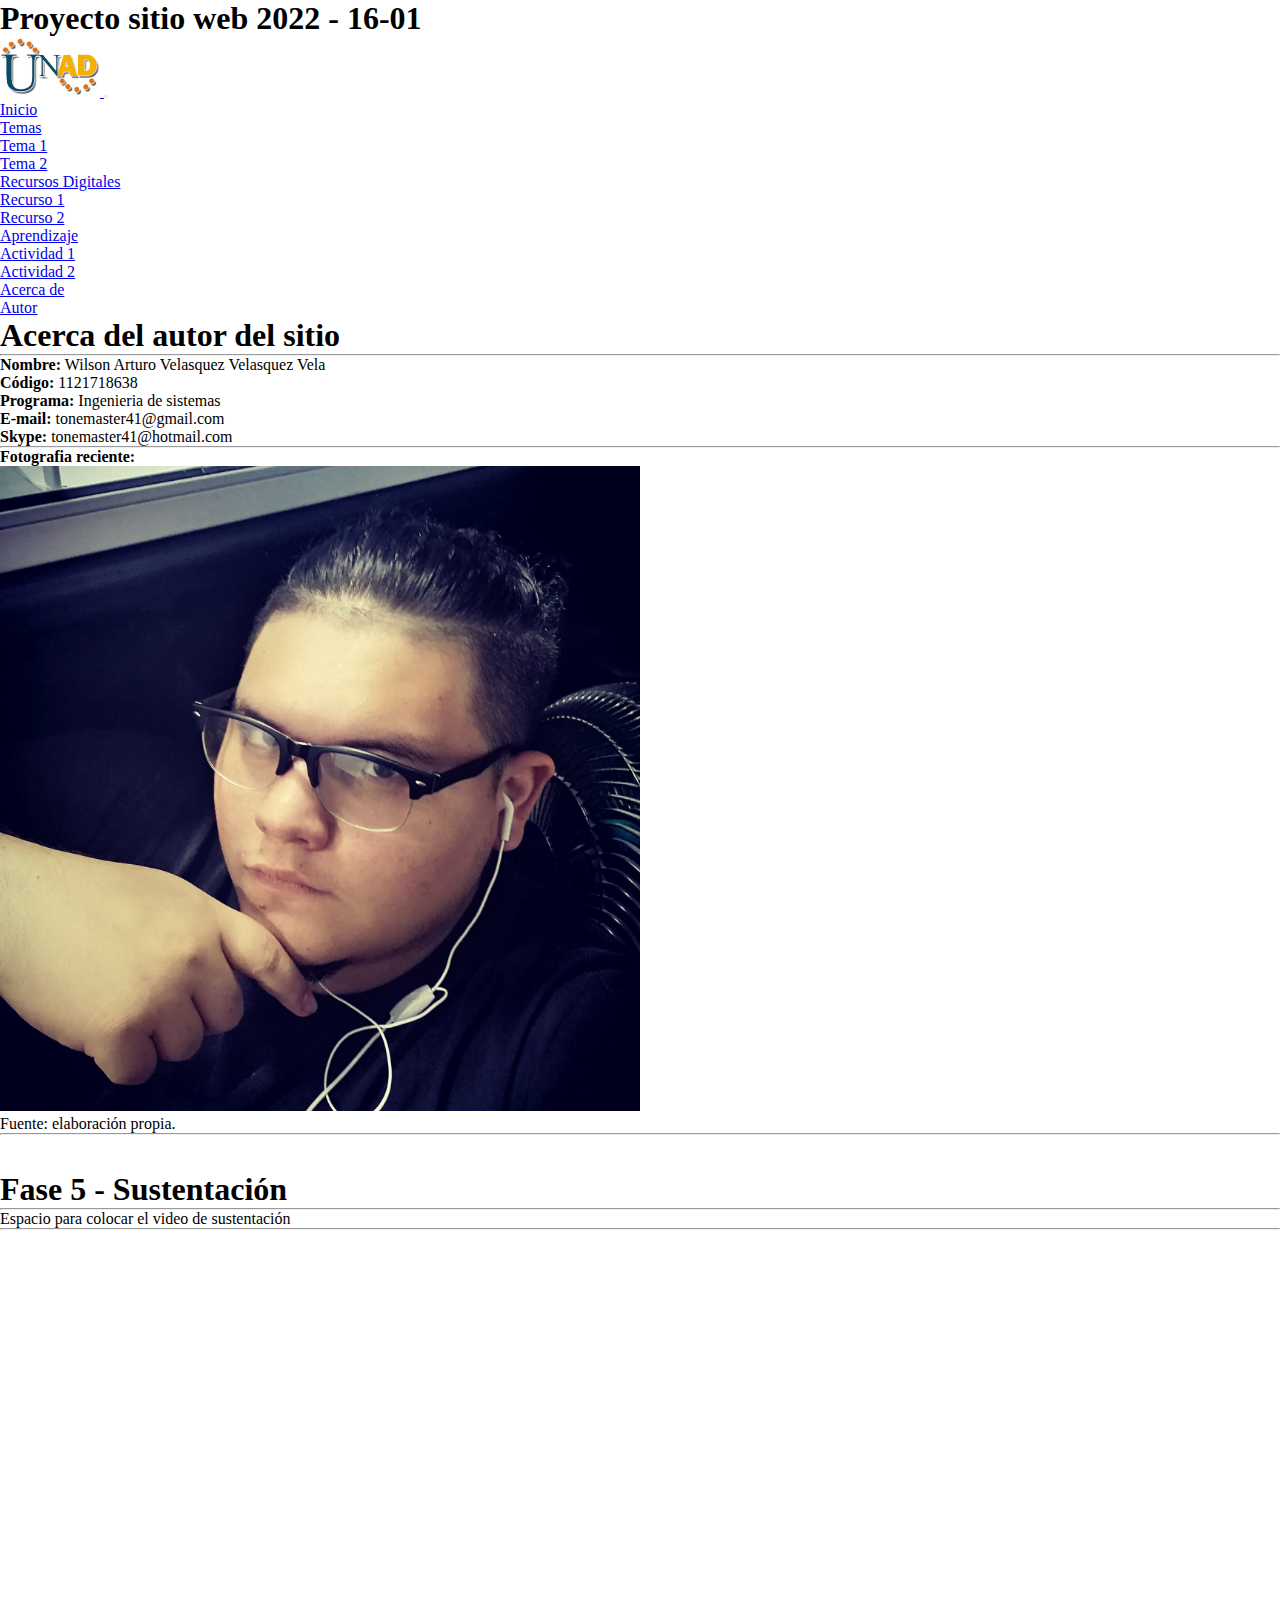
<file: fase4/autor.html>
<!DOCTYPE html>
<html lang="es">

<head>
    <meta charset="UTF-8">
    <meta http-equiv="X-UA-Compatible" content="IE=edge">
    <meta name="viewport" content="width=device-width, initial-scale=1.0">
    <meta name="description" content="Información de contacto del autor y sustentación de la Fase 5.">
    <title>Acerca del autor</title>
    <link href="https://cdn.jsdelivr.net/npm/bootstrap@5.0.2/dist/css/bootstrap.min.css" rel="stylesheet"
        integrity="sha384-EVSTQN3/azprG1Anm3QDgpJLIm9Nao0Yz1ztcQTwFspd3yD65VohhpuuCOmLASjC" crossorigin="anonymous">
    <link rel="stylesheet" href="css/main.css">

</head>

<body>
    <div class="container-fluid">
        <header class="row py-5 bg-light">
            <div class="col text-center fw-normal">
                <h1>Proyecto sitio web 2022 - 16-01</h1>
            </div>
        </header>
    </div>

    <nav class="navbar navbar-expand-sm navbar-dark bg-dark px-1">
        <div class="container-fluid">
            <a class="navbar-brand" href="index.html">
                <img src="Recursos/LOGO-3-UNAD.png" alt="logo unad" width="100">
            </a>
            <button class="navbar-toggler" type="button" data-bs-toggle="collapse" data-bs-target="#navbarNavDropdown"
                aria-controls="navbarNavDropdown" aria-expanded="false" aria-label="Toggle navigation">
                <span class="navbar-toggler-icon"></span>
            </button>


            <div class="collapse navbar-collapse justify-content-end" id="navbarNavDropdown">
                <ul class="navbar-nav">
                    <li class="nav-item"><a class="nav-link" href="index.html">Inicio</a></li>
                    <li class="nav-item dropdown">
                        <a class="nav-link dropdown-toggle" href="#" id="navbarDropdownMenuLink" role="button"
                            data-bs-toggle="dropdown" aria-expanded="false">
                            Temas
                        </a>
                        <ul class="dropdown-menu" aria-labelledby="navbarDropdownMenuLink">
                            <li><a class="dropdown-item" href="tema1.html">Tema 1</a></li>
                            <li><a class="dropdown-item" href="tema2.html">Tema 2</a></li>
                        </ul>
                    </li>
                    <li class="nav-item dropdown">
                        <a class="nav-link dropdown-toggle" href="#" id="navbarDropdownMenuLink" role="button"
                            data-bs-toggle="dropdown" aria-expanded="false">
                            Recursos Digitales
                        </a>
                        <ul class="dropdown-menu" aria-labelledby="navbarDropdownMenuLink">
                            <li><a class="dropdown-item" href="recurso1.html">Recurso 1</a></li>
                            <li><a class="dropdown-item" href="recurso2.html">Recurso 2</a></li>
                        </ul>
                    </li>
                    <li class="nav-item dropdown">
                        <a class="nav-link dropdown-toggle" href="#" id="navbarDropdownMenuLink" role="button"
                            data-bs-toggle="dropdown" aria-expanded="false">
                            Aprendizaje
                        </a>
                        <ul class="dropdown-menu" aria-labelledby="navbarDropdownMenuLink">
                            <li><a class="dropdown-item" href="actividad1.html">Actividad 1</a></li>
                            <li><a class="dropdown-item" href="actividad2.html">Actividad 2</a></li>
                        </ul>
                    </li>
                    <li class="nav-item dropdown">
                        <a class="nav-link dropdown-toggle" href="#" id="navbarDropdownMenuLink" role="button"
                            data-bs-toggle="dropdown" aria-expanded="false">
                            Acerca de
                        </a>
                        <ul class="dropdown-menu" aria-labelledby="navbarDropdownMenuLink">
                            <li><a class="dropdown-item" href="autor.html">Autor</a></li>
                        </ul>
                    </li>
                </ul>
            </div>
        </div>
    </nav>

    <section>
        <div class="container-fluid">
            <div class="row row-cols-md-2">
                <div class="col-md-9 col-sm-12 px-4 py-3">
                    <article>
                        <h1 class="text-center">
                            Acerca del autor del sitio
                        </h1>
                        <p>
                            <hr>
                            <b>Nombre:</b> Wilson Arturo Velasquez Velasquez Vela <br>
                            <b>Código:</b> 1121718638 <br>
                            <b>Programa:</b> Ingenieria de sistemas <br>
                            <b>E-mail:</b> tonemaster41@gmail.com <br>
                            <b>Skype:</b> tonemaster41@hotmail.com <br>
                            <hr>
                            <b>Fotografia reciente:</b>
                            <br>
                        </p>
                        <div class="text-center">
                            <img src="Recursos/autor.jpg" class="img-thumbnail" alt="Fotografia del autor del sitio." width="50%"><br>
                            Fuente: elaboración propia.
                        </div>
                        <hr> <br> <br>
                        <h1 class="text-center">
                            Fase 5 - Sustentación
                        </h1>
                        <p>
                            <hr>
                            Espacio para colocar el video de sustentación
                            <hr>
                        </p>

                    </article>
                </div>

                <div class="col-md-3 col-sm-12 p-3 bg-secondary text-center">
                    <aside>
                        <iframe
                            src="https://www.facebook.com/plugins/page.php?href=https%3A%2F%2Fwww.facebook.com%2FUniversidadUNAD%2F&tabs=timeline&width=340&height=700&small_header=false&adapt_container_width=true&hide_cover=false&show_facepile=true&appId"
                            width="340" height="700" style="border:none;overflow:hidden" scrolling="no" frameborder="0"
                            allowfullscreen="true"
                            allow="autoplay; clipboard-write; encrypted-media; picture-in-picture; web-share">
                        </iframe>
                    </aside>
                </div>
            </div>
        </div>
    </section>




    <script src="https://cdn.jsdelivr.net/npm/bootstrap@5.0.2/dist/js/bootstrap.bundle.min.js"
        integrity="sha384-MrcW6ZMFYlzcLA8Nl+NtUVF0sA7MsXsP1UyJoMp4YLEuNSfAP+JcXn/tWtIaxVXM" crossorigin="anonymous">
        </script>

    <div id="footer">
        <div class="row justify-content-md-center py-5 bg-dark m-0">
            <div class="col text-center text-light fw-normal px-4">
                <p> &copy; Todos los derechos reservados | Wilson Arturo Velasquez Vela | E-mail: tonemaster41@gmail.com
                    | Skype: tonemaster41@hotmail.com | 25-03-2022</p>
            </div>
        </div>
    </div>

</body>

</html>
</file>
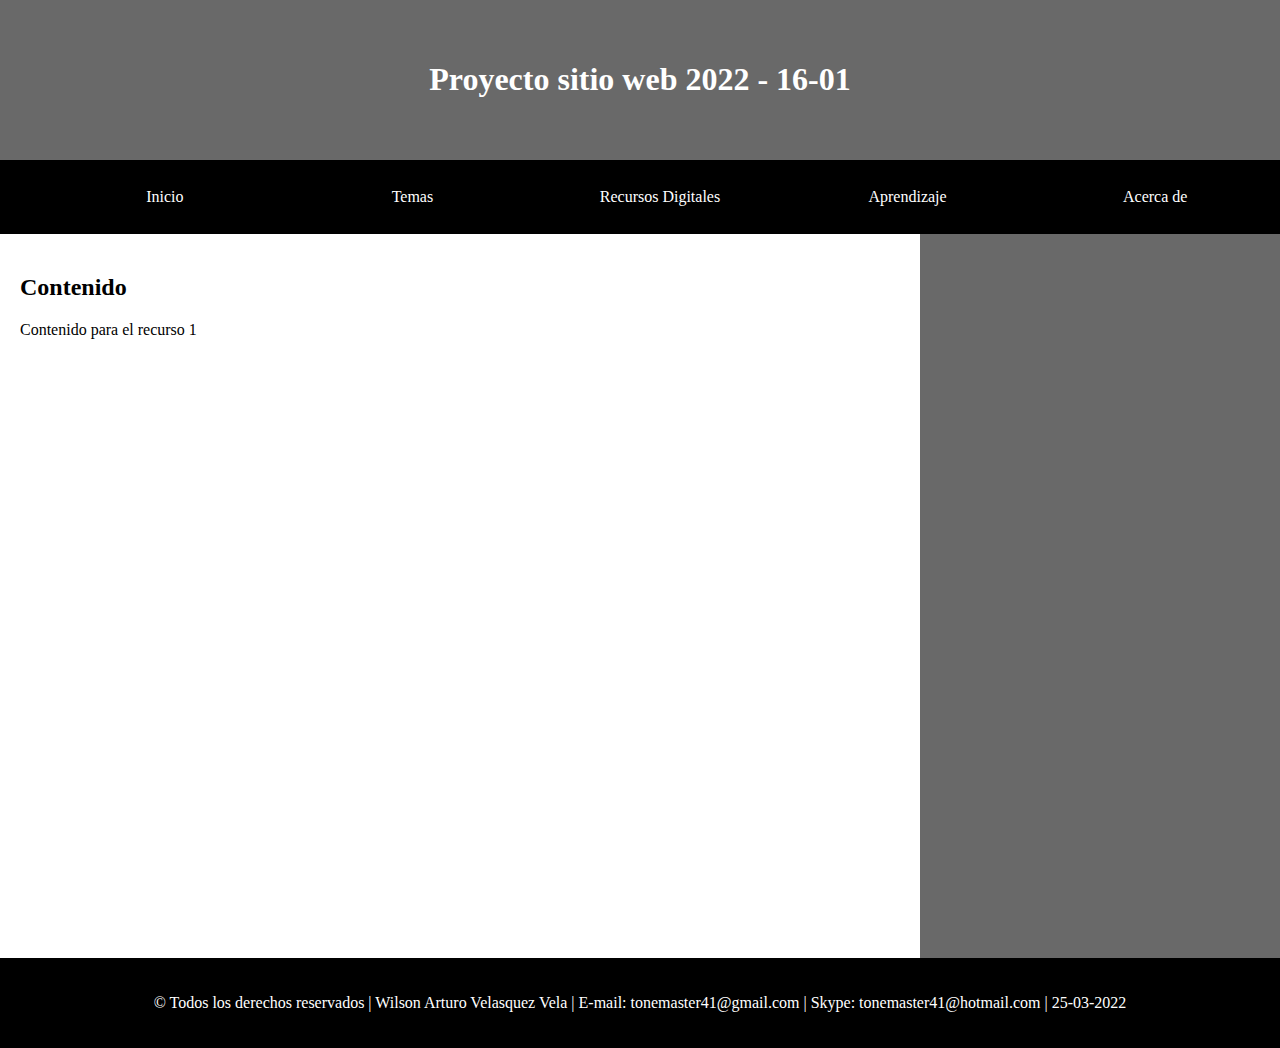
<file: fase4/recurso1.html>
<!DOCTYPE html>
<html lang="es">

<head>
    <meta charset="UTF-8">
    <meta http-equiv="X-UA-Compatible" content="IE=edge">
    <meta name="viewport" content="width=device-width, initial-scale=1.0">
    <title>Proyecto sitio web 2022 - 16-01</title>
    <link rel="stylesheet" href="css/style.css">
</head>

<body>
    <header>
        <h1>Proyecto sitio web 2022 - 16-01</h1>
    </header>
    <nav class="menu">
        <ul>
            <li><a href="index.html">Inicio</a></li>
            <li><a href="#">Temas</a>
                <ul class="submenu">
                    <li><a href="tema1.html">Tema 1</a></li>
                    <li><a href="tema2.html">Tema 2</a></li>
                </ul>
            </li>
            <li><a href="#">Recursos Digitales</a>
                <ul class="submenu">
                    <li><a href="recurso1.html">Recurso 1</a></li>
                    <li><a href="recurso2.html">Recurso 2</a></li>
                </ul>
            </li>
            <li><a href="#">Aprendizaje</a>
                <ul class="submenu">
                    <li><a href="actividad1.html">Actividad 1</a></li>
                    <li><a href="actividad2.html">Actividad 2</a></li>
                </ul>
            </li>
            <li><a href="#">Acerca de</a>
                <ul class="submenu">
                    <li><a href="autor.html">Autor</a>
                    </li>
                </ul>
            </li>
        </ul>
    </nav>

    <section>
        <article>
            <h2>Contenido</h2>
            <p>Contenido para el recurso 1</p>     

        </article>

        <aside>
            <iframe
                src="https://www.facebook.com/plugins/page.php?href=https%3A%2F%2Fwww.facebook.com%2FUniversidadUNAD%2F&tabs=timeline&width=340&height=700&small_header=false&adapt_container_width=true&hide_cover=false&show_facepile=true&appId"
                width="340" height="700" style="border:none;overflow:hidden" scrolling="no" frameborder="0"
                allowfullscreen="true"
                allow="autoplay; clipboard-write; encrypted-media; picture-in-picture; web-share">
            </iframe>
        </aside>

    </section>

    <footer>
        <p> &copy; Todos los derechos reservados | Wilson Arturo Velasquez Vela | E-mail: tonemaster41@gmail.com |
            Skype: tonemaster41@hotmail.com | 25-03-2022</p>
    </footer>

</body>

</html>
</file>
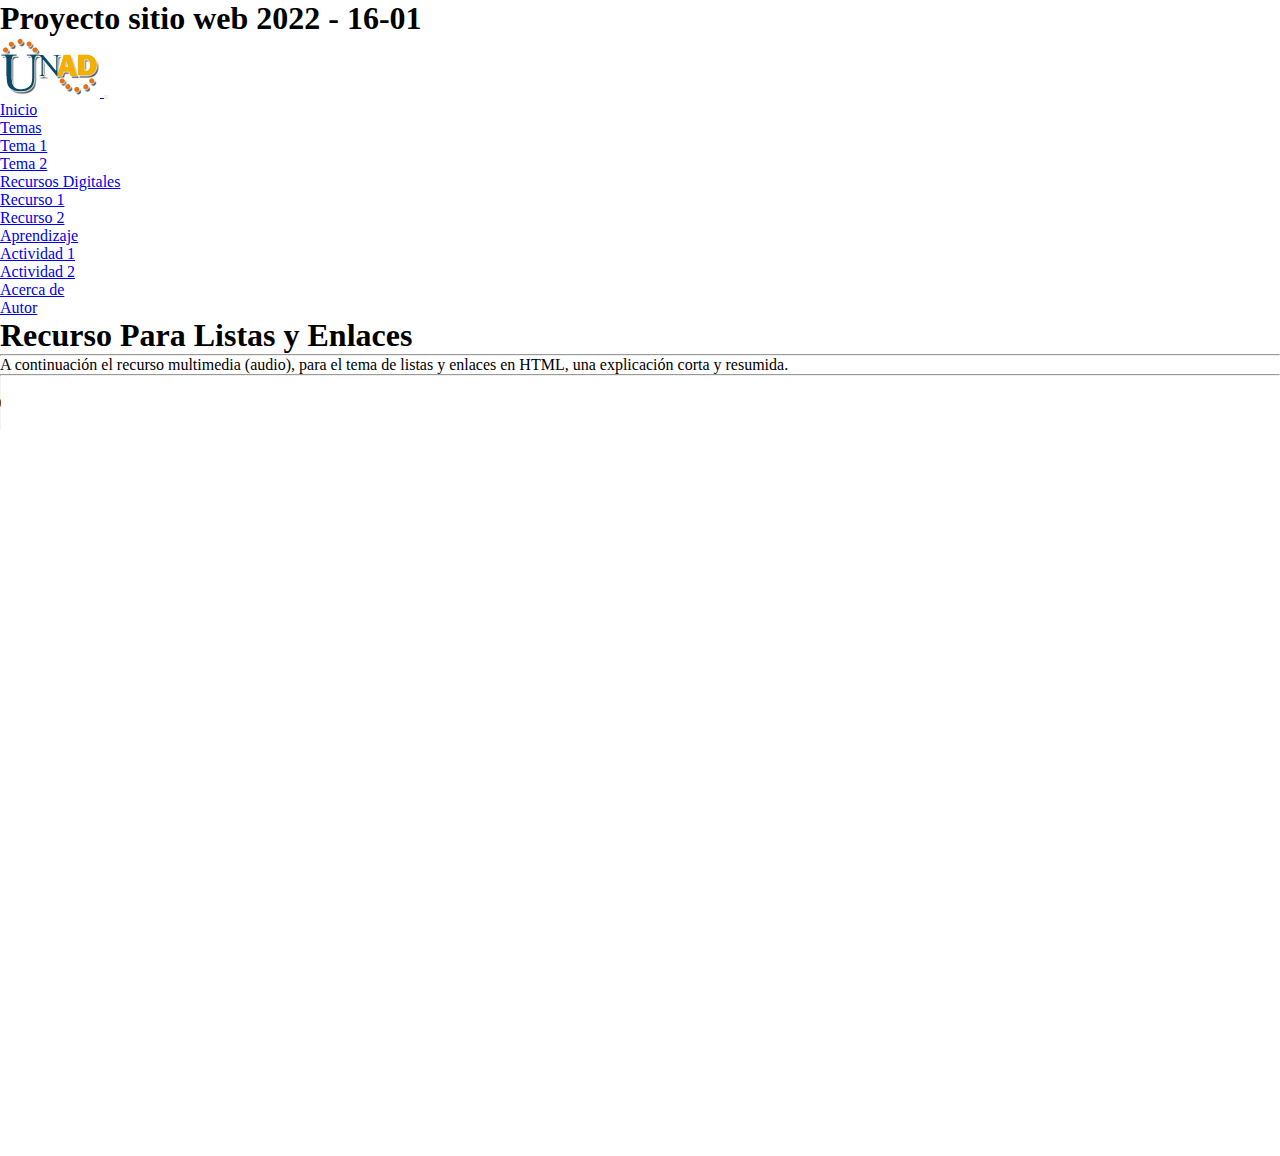
<file: fase4/recurso2.html>
<!DOCTYPE html>
<html lang="es">

<head>
    <meta charset="UTF-8">
    <meta http-equiv="X-UA-Compatible" content="IE=edge">
    <meta name="viewport" content="width=device-width, initial-scale=1.0">
    <meta name="description" content="Información de contacto del autor y sustentación de la Fase 5.">
    <title>Recurso Listas y Enlaces</title>
    <link href="https://cdn.jsdelivr.net/npm/bootstrap@5.0.2/dist/css/bootstrap.min.css" rel="stylesheet"
        integrity="sha384-EVSTQN3/azprG1Anm3QDgpJLIm9Nao0Yz1ztcQTwFspd3yD65VohhpuuCOmLASjC" crossorigin="anonymous">
    <link rel="stylesheet" href="css/main.css">

</head>

<body>
    <div class="container-fluid">
        <header class="row py-5 bg-light">
            <div class="col text-center fw-normal">
                <h1>Proyecto sitio web 2022 - 16-01</h1>
            </div>
        </header>
    </div>

    <nav class="navbar navbar-expand-sm navbar-dark bg-dark px-1">
        <div class="container-fluid">
            <a class="navbar-brand" href="index.html">
                <img src="Recursos/LOGO-3-UNAD.png" alt="logo unad" width="100">
            </a>
            <button class="navbar-toggler" type="button" data-bs-toggle="collapse" data-bs-target="#navbarNavDropdown"
                aria-controls="navbarNavDropdown" aria-expanded="false" aria-label="Toggle navigation">
                <span class="navbar-toggler-icon"></span>
            </button>


            <div class="collapse navbar-collapse justify-content-end" id="navbarNavDropdown">
                <ul class="navbar-nav">
                    <li class="nav-item"><a class="nav-link" href="index.html">Inicio</a></li>
                    <li class="nav-item dropdown">
                        <a class="nav-link dropdown-toggle" href="#" id="navbarDropdownMenuLink" role="button"
                            data-bs-toggle="dropdown" aria-expanded="false">
                            Temas
                        </a>
                        <ul class="dropdown-menu" aria-labelledby="navbarDropdownMenuLink">
                            <li><a class="dropdown-item" href="tema1.html">Tema 1</a></li>
                            <li><a class="dropdown-item" href="tema2.html">Tema 2</a></li>
                        </ul>
                    </li>
                    <li class="nav-item dropdown">
                        <a class="nav-link dropdown-toggle" href="#" id="navbarDropdownMenuLink" role="button"
                            data-bs-toggle="dropdown" aria-expanded="false">
                            Recursos Digitales
                        </a>
                        <ul class="dropdown-menu" aria-labelledby="navbarDropdownMenuLink">
                            <li><a class="dropdown-item" href="recurso1.html">Recurso 1</a></li>
                            <li><a class="dropdown-item" href="recurso2.html">Recurso 2</a></li>
                        </ul>
                    </li>
                    <li class="nav-item dropdown">
                        <a class="nav-link dropdown-toggle" href="#" id="navbarDropdownMenuLink" role="button"
                            data-bs-toggle="dropdown" aria-expanded="false">
                            Aprendizaje
                        </a>
                        <ul class="dropdown-menu" aria-labelledby="navbarDropdownMenuLink">
                            <li><a class="dropdown-item" href="actividad1.html">Actividad 1</a></li>
                            <li><a class="dropdown-item" href="actividad2.html">Actividad 2</a></li>
                        </ul>
                    </li>
                    <li class="nav-item dropdown">
                        <a class="nav-link dropdown-toggle" href="#" id="navbarDropdownMenuLink" role="button"
                            data-bs-toggle="dropdown" aria-expanded="false">
                            Acerca de
                        </a>
                        <ul class="dropdown-menu" aria-labelledby="navbarDropdownMenuLink">
                            <li><a class="dropdown-item" href="autor.html">Autor</a></li>
                        </ul>
                    </li>
                </ul>
            </div>
        </div>
    </nav>

    <section>
        <div class="container-fluid">
            <div class="row row-cols-md-2">
                <div class="col-md-9 col-sm-12 px-4 py-3">
                    <article>
                        <h1 class="text-center">
                            Recurso Para Listas y Enlaces
                        </h1>
                        <p>
                            <hr>
                            A continuación el recurso multimedia (audio), para el tema de listas y enlaces en HTML, una
                            explicación corta y resumida.
                            <hr>
                        </p>
                        <div class="text-center">
                            <audio src="Recursos/audio-2.m4a" play="" controls=""><br>
                                Fuente: elaboración propia.
                        </div>
                    </article>
                </div>

                <div class="col-md-3 col-sm-12 p-3 bg-secondary text-center">
                    <aside>
                        <iframe
                            src="https://www.facebook.com/plugins/page.php?href=https%3A%2F%2Fwww.facebook.com%2FUniversidadUNAD%2F&tabs=timeline&width=340&height=700&small_header=false&adapt_container_width=true&hide_cover=false&show_facepile=true&appId"
                            width="340" height="700" style="border:none;overflow:hidden" scrolling="no" frameborder="0"
                            allowfullscreen="true"
                            allow="autoplay; clipboard-write; encrypted-media; picture-in-picture; web-share">
                        </iframe>
                    </aside>
                </div>
            </div>
        </div>
    </section>




    <script src="https://cdn.jsdelivr.net/npm/bootstrap@5.0.2/dist/js/bootstrap.bundle.min.js"
        integrity="sha384-MrcW6ZMFYlzcLA8Nl+NtUVF0sA7MsXsP1UyJoMp4YLEuNSfAP+JcXn/tWtIaxVXM" crossorigin="anonymous">
        </script>

    <div id="footer">
        <div class="row justify-content-md-center py-5 bg-dark m-0">
            <div class="col text-center text-light fw-normal px-4">
                <p> &copy; Todos los derechos reservados | Wilson Arturo Velasquez Vela | E-mail: tonemaster41@gmail.com
                    | Skype: tonemaster41@hotmail.com | 25-03-2022</p>
            </div>
        </div>
    </div>
</body>

</html>
</file>
<file: fase3/css/style.css>
/*
*{
    margin: 0;
    padding: 0;
    box-sizing: border-box;
}*/
body{
    margin: 0;
    padding: 0;
    box-sizing: border-box;
}
header{
    text-align: center;
    background-color: dimgrey;
    color: white;
    padding: 40px;
}
nav{
    background: black;
    color: white;
    padding: 1px;
}
section{
    display: grid;
    grid-template-columns: 1fr 1fr 1fr 1fr;
    background-color: white;
    font-family: Times, serif;
    
}
article{
    padding: 20px;
    grid-column: 1/4;
}
aside{
    padding: 10px;
    grid-column: 4/5;
    background-color: dimgray;
    
}

footer{
    background-color: black;
    color: white;
    padding: 20px;
    text-align: center;
}




.menu a{
    
    display: flex;
    align-items: center;
    justify-content: center;
    color: white;
    background: black;
    height: 40px;
    width: 100%;
    text-decoration: none;
    border-radius: 5px;
    transition: all 0.3s linear;
}
.menu a:hover{
    background: dimgrey;
    color: white;
}
.menu ul{
    list-style:none ;
    display: flex;
}
.menu li{
    position: relative;
    width: 100%;
    text-align: center;
}

.menu li:hover .submenu>li{
    top: 0;
    display: block;
}
.submenu li{
    display: none;
    position: relative;
}
.submenu {
    position: absolute;
    display: flex;
    flex-direction: column;
    width: 100%;
}
.submenu li:hover{
    display: block;
}
</file>
<file: fase4/css/main.css>
*{
    margin: 0px;
    padding: 0px;
}
header{
    margin: 0;
    background-size: 40px 40px;
}
#footer{
    background-size: 50px 50px;
    color: white;
}
</file>
<file: prueba/css/style.css>
.contenedor{
display: flex;
flex-direction:row;
flex-wrap: wrap;
justify-content:space-between;


background: steelblue;
width: 100%;
}


.item{
background: red;
border: 2px solid;
border-color: black;
width: 100px;
height: 100px;
text-align: center;
color:  black;
font-size: xx-large;
margin: 5px;
border-radius: 20px;
padding: 2px;
}


header{
    text-align: center;
}
</file>
<file: fase4/css/style.css>
/*
*{
    margin: 0;
    padding: 0;
    box-sizing: border-box;
}*/
body{
    margin: 0;
    padding: 0;
    box-sizing: border-box;
}
header{
    text-align: center;
    background-color: dimgrey;
    color: white;
    padding: 40px;
}
nav{
    background: black;
    color: white;
    padding: 1px;
}
section{
    display: grid;
    grid-template-columns: 1fr 1fr 1fr 1fr;
    background-color: white;
    font-family: Times, serif;
    
}
article{
    padding: 20px;
    grid-column: 1/4;
}
aside{
    padding: 10px;
    grid-column: 4/5;
    background-color: dimgray;
    
}

footer{
    background-color: black;
    color: white;
    padding: 20px;
    text-align: center;
}




.menu a{
    
    display: flex;
    align-items: center;
    justify-content: center;
    color: white;
    background: black;
    height: 40px;
    width: 100%;
    text-decoration: none;
    border-radius: 5px;
    transition: all 0.3s linear;
}
.menu a:hover{
    background: dimgrey;
    color: white;
}
.menu ul{
    list-style:none ;
    display: flex;
}
.menu li{
    position: relative;
    width: 100%;
    text-align: center;
}

.menu li:hover .submenu>li{
    top: 0;
    display: block;
}
.submenu li{
    display: none;
    position: relative;
}
.submenu {
    position: absolute;
    display: flex;
    flex-direction: column;
    width: 100%;
}
.submenu li:hover{
    display: block;
}
</file>
